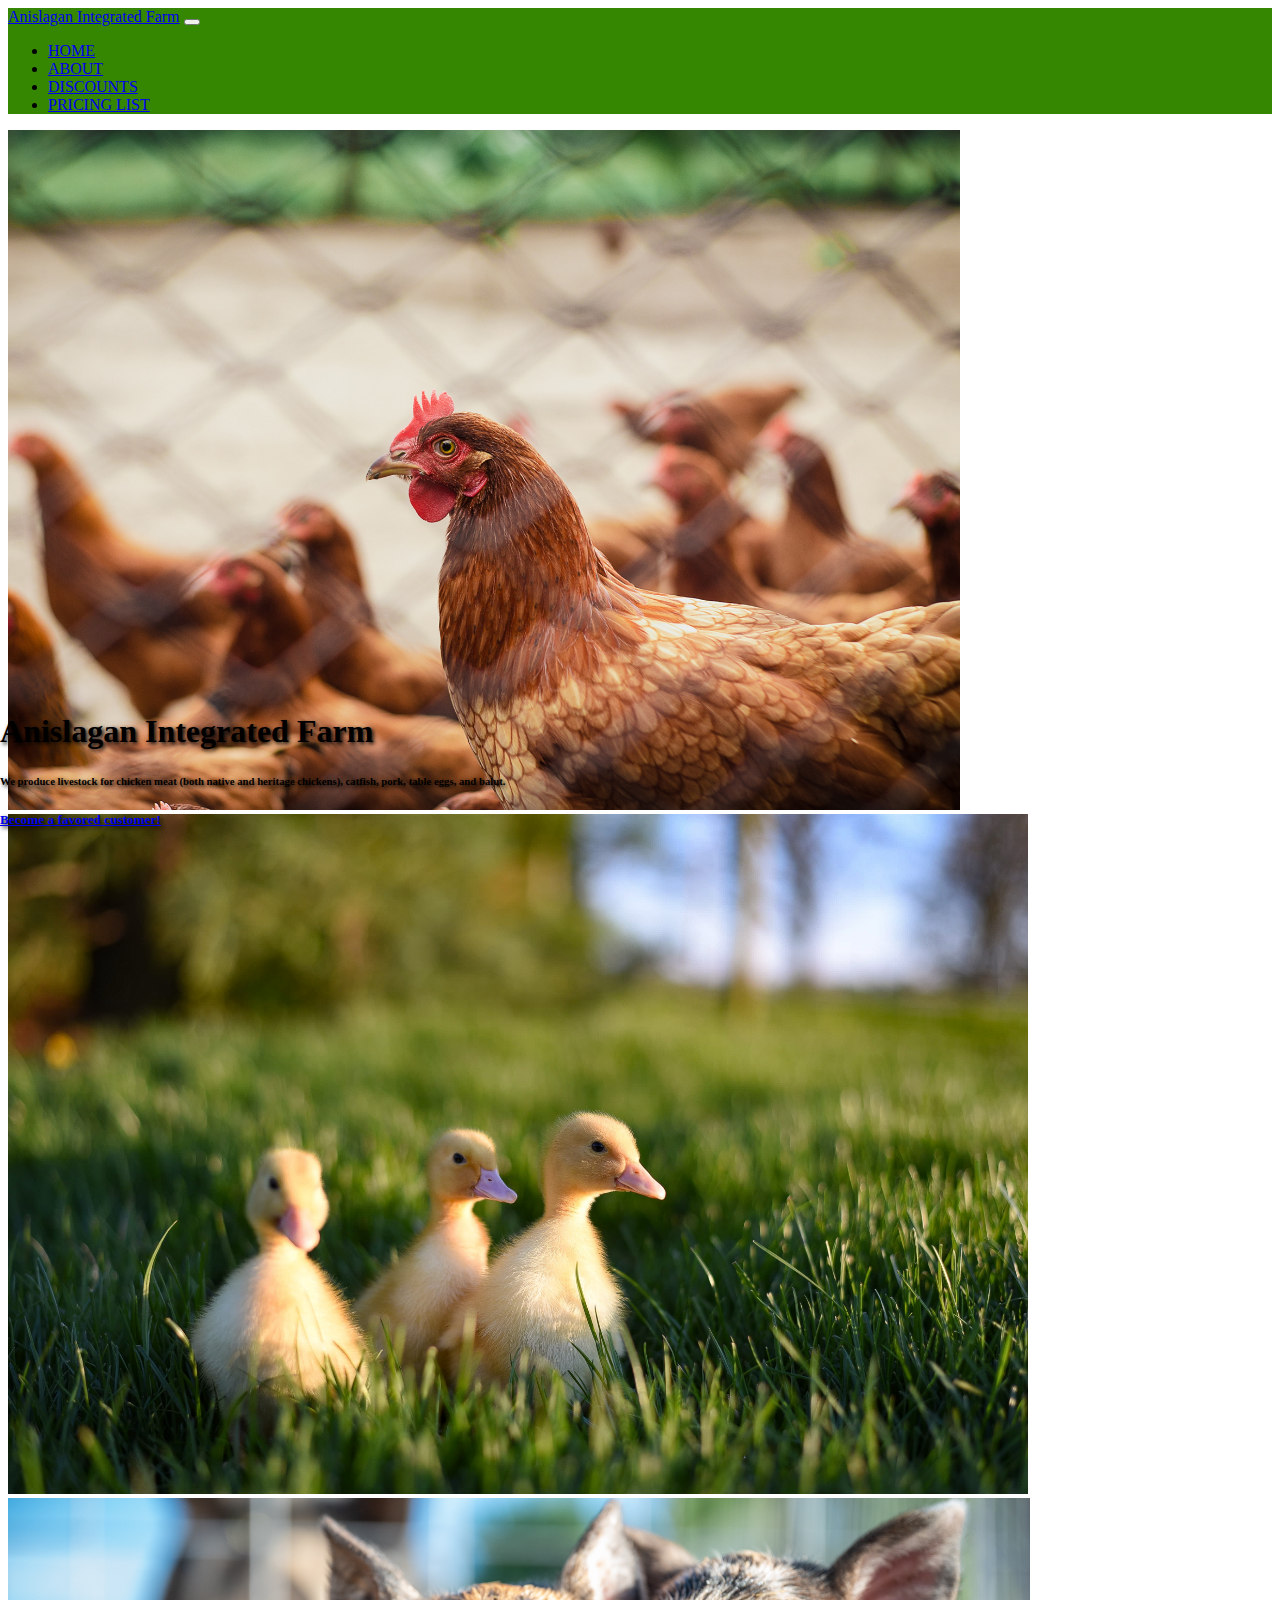
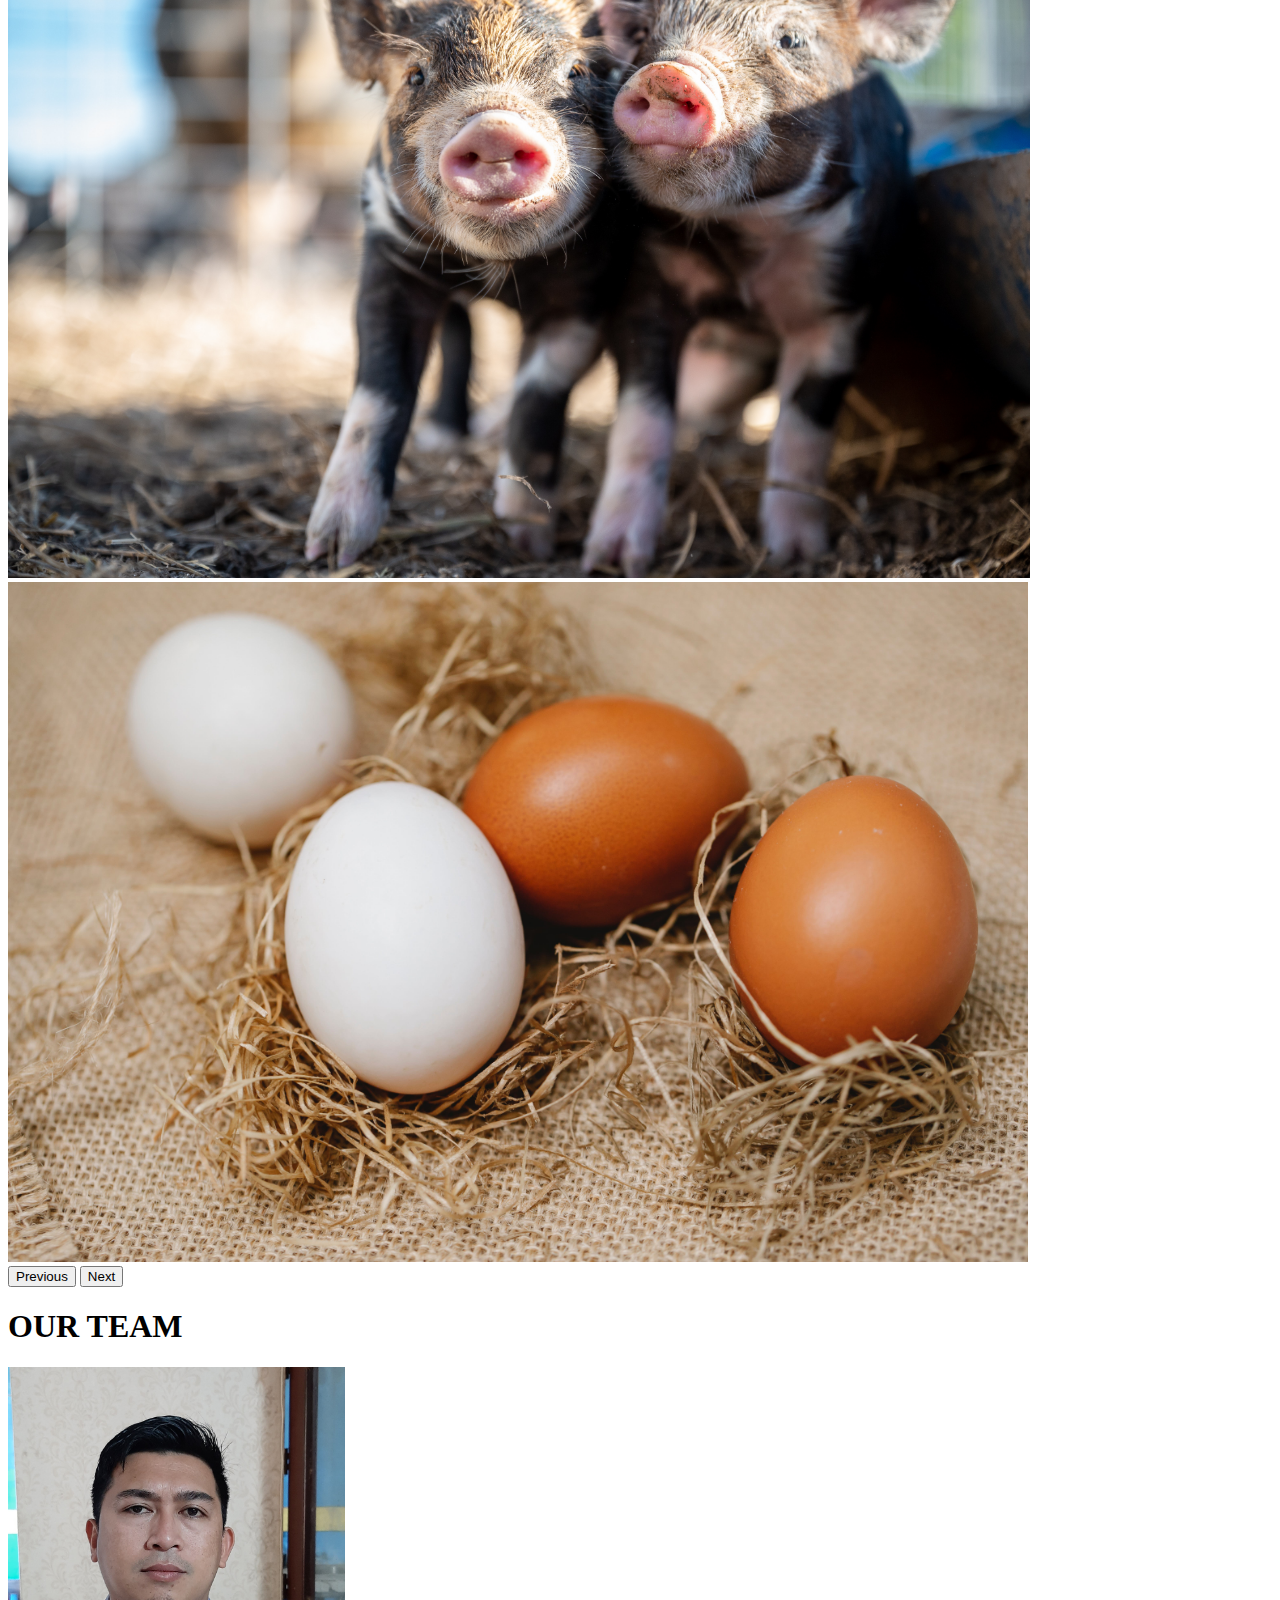
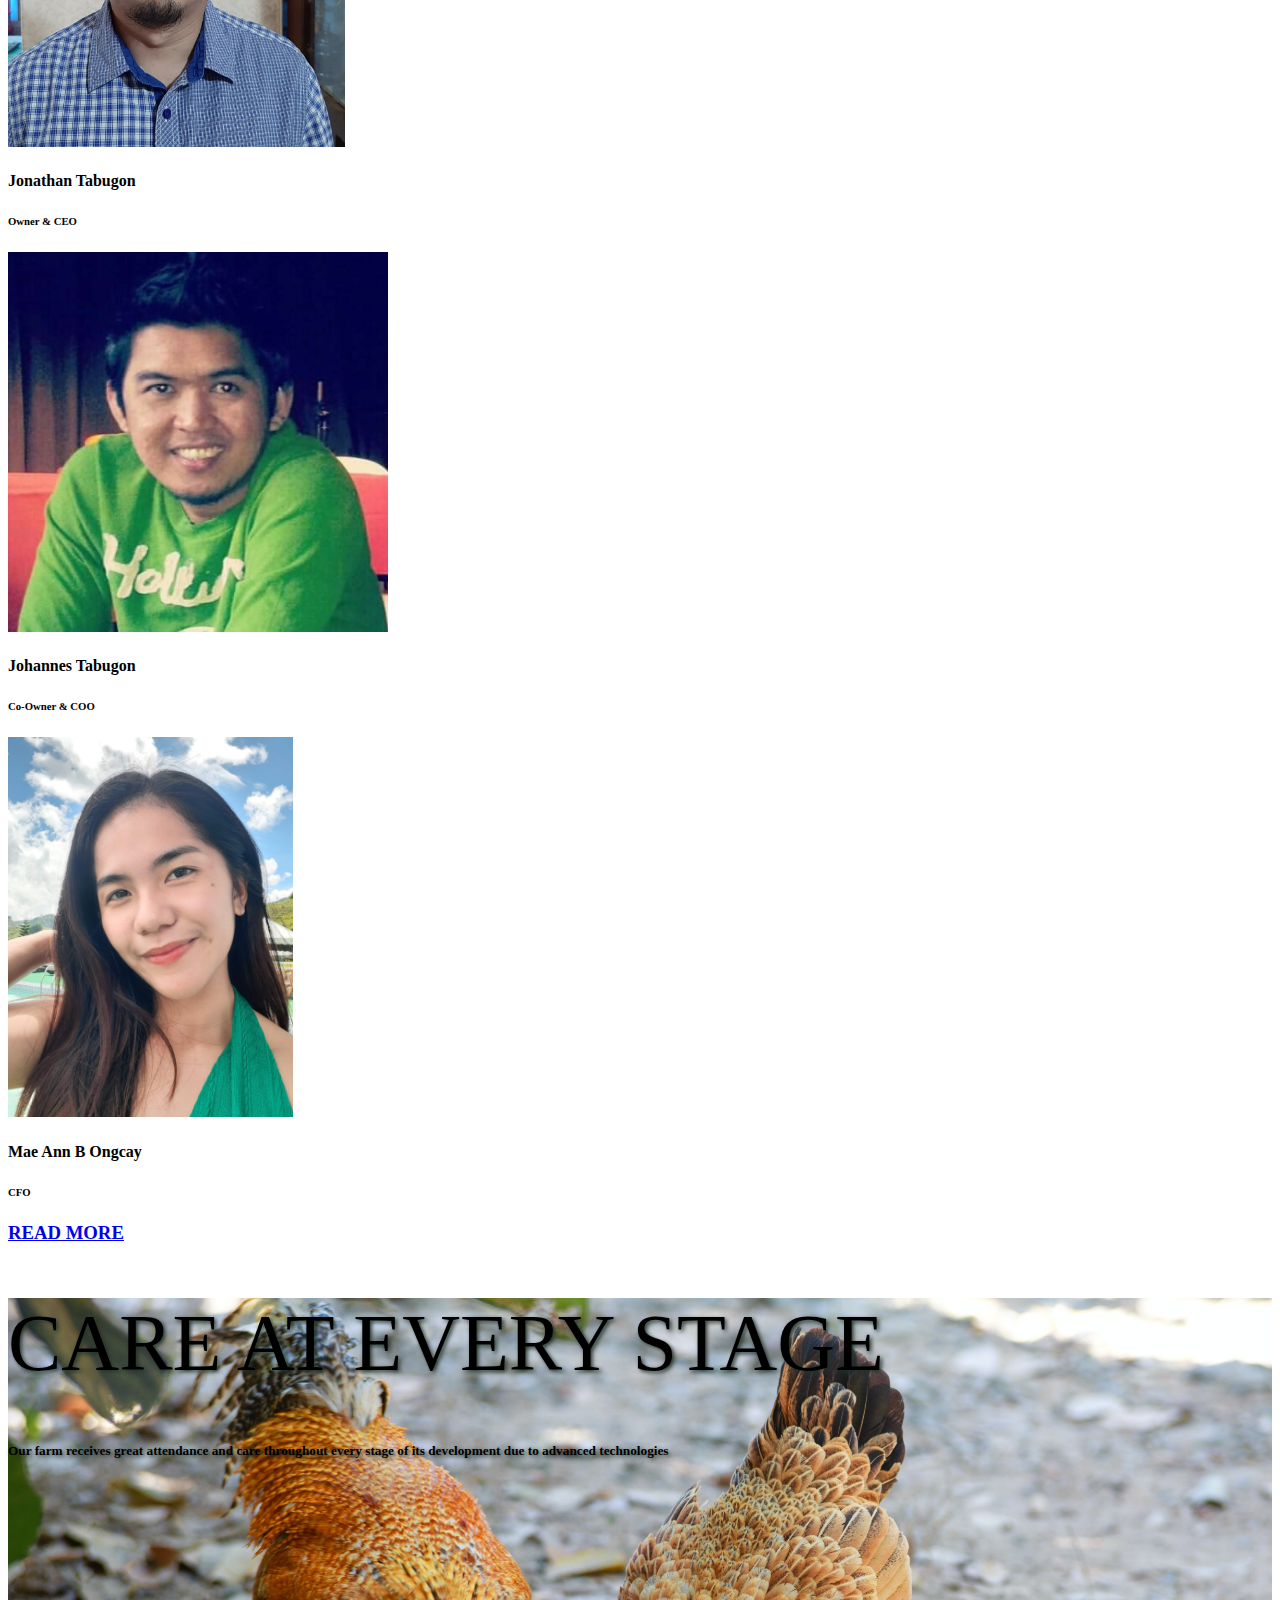
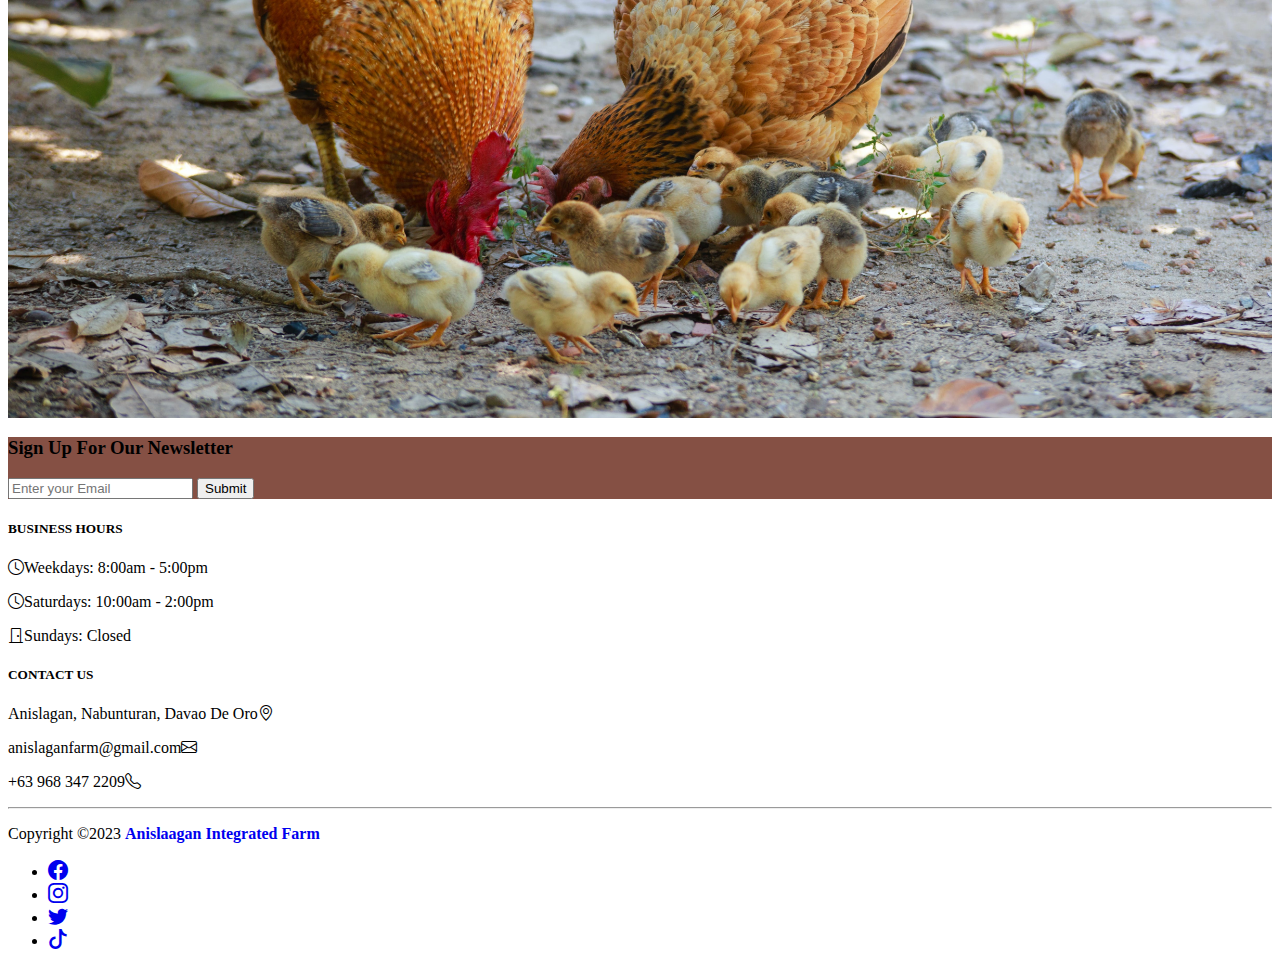
<file: index.html>
<!DOCTYPE html>
<html lang="en">
<head>
    <meta charset="UTF-8">
    <meta name="viewport" content="width=device-width, initial-scale=1.0">
    <link href="https://cdn.jsdelivr.net/npm/bootstrap@5.3.2/dist/css/bootstrap.min.css" rel="stylesheet" integrity="sha384-T3c6CoIi6uLrA9TneNEoa7RxnatzjcDSCmG1MXxSR1GAsXEV/Dwwykc2MPK8M2HN" crossorigin="anonymous">
    <script src="https://cdn.jsdelivr.net/npm/bootstrap@5.3.2/dist/js/bootstrap.bundle.min.js" integrity="sha384-C6RzsynM9kWDrMNeT87bh95OGNyZPhcTNXj1NW7RuBCsyN/o0jlpcV8Qyq46cDfL" crossorigin="anonymous"></script>
    <link rel="stylesheet" href="https://cdn.jsdelivr.net/npm/bootstrap-icons@1.11.1/font/bootstrap-icons.css">
    <link rel="stylesheet" href="style.css">
    <title>Home</title>
</head>
<body>
    <!-- Navigation Bar -->
    <nav class="navbar navbar-expand-lg fixed-top">
        <div class="container">
            <a href="index.html" class="navbar-brand text-white">Anislagan Integrated Farm</a>

            <button 
               class="navbar-toggler" 
               type="button" 
               data-bs-toggle="collapse" 
               data-bs-target="#navmenu">
               
               <span class="navbar-toggler-icon"></span>
            </button>

            <div class="collapse navbar-collapse" id="navmenu">
                <ul class="navbar-nav ms-auto">
                    <li class="nav-item">
                        <a href="index.html" class="nav-link text-white">HOME</a>
                    </li>
                    <li class="nav-item">
                        <a href="about.html" class="nav-link text-white">ABOUT</a>
                    </li>
                    <li class="nav-item">
                        <a href="discounts.html" class="nav-link text-white">DISCOUNTS</a>
                    </li>
                    <li class="nav-item">
                        <a href="pricinglist.html" class="nav-link text-white">PRICING LIST</a>
                    </li>
                </ul>
            </div>
        </div>
    </nav>
    
    <!-- Carousel slides -->
    <div id="mycarousel" class="carousel slide" data-bs-ride="carousel">

      <div class="carousel-inner">
            <!-- first slide -->
            <div class="carousel-item active">
               <img src="Images/chickens.jpg" class="photos d-block w-100" alt="chickens">
            </div>
            <!-- second slide -->
            <div class="carousel-item">
                <img src="Images/ducks.jpg" class="photos d-block w-100" alt="ducks">
             </div>
             <!-- third slide -->
             <div class="carousel-item">
                <img src="Images/pigs.jpg" class="photos d-block w-100" alt="pigs">
             </div>
             <!-- fourth slide -->
             <div class="carousel-item">
                <img src="Images/eggs.jpg" class="photos d-block w-100" alt="eggs">
             </div>

             <div class="slogan container text-white">
                <h1>Anislagan Integrated Farm</h1>
                <h6>We produce livestock for chicken meat (both native and heritage chickens), catfish, pork, table eggs, and balut.</h6>
                <a href="signin.html" class="cust btn btn-lg text-white"><h5>Become a favored customer!</h5></a>
              </div>
      </div>

      <button class="carousel-control-prev" type="button" data-bs-target="#mycarousel" data-bs-slide="prev">
        <span class="carousel-control-prev-icon" aria-hidden="true"></span>
        <span class="visually-hidden">Previous</span>
      </button>
      <button class="carousel-control-next" type="button" data-bs-target="#mycarousel" data-bs-slide="next">
        <span class="carousel-control-next-icon" aria-hidden="true"></span>
        <span class="visually-hidden">Next</span>
      </button>
    </div>

    <!-- Our Team -->
<section class="p-5">
    <div class="container">
        <div class="row text-center">
            <h1>OUR TEAM</h1>
            <div class="col-md">
                <div class="card bg-dark text-light h-90">
                    <div class="card-body text-center">
                        <img class="card-img-top" src="Images/tan2.jpg" alt="images" style="height: 380px;">
                        <h4 class="card-text mt-3">Jonathan Tabugon</h4>
                        <h6 class="card-text mt-1">Owner & CEO</h6>
                    </div>
                </div>
            </div>
            <div class="col-md">
                <div class="card bg-dark text-light h-90">
                    <div class="card-body text-center">
                        <img class="card-img-top" src="Images/profpic.jpg" alt="images" style="height: 380px;">
                        <h4 class="card-text mt-3">Johannes Tabugon</h4>
                        <h6 class="card-text mt-1">Co-Owner & COO</h6>
                    </div>
                </div>
            </div>
            <div class="col-md">
                <div class="card bg-dark text-light h-90">
                    <div class="card-body text-center">
                        <img class="card-img-top" src="Images/ann2.jpg" alt="images" style="height: 380px;">
                        <h4 class="card-text mt-3">Mae Ann B Ongcay</h4>
                        <h6 class="card-text mt-1">CFO</h6>
                    </div>
                </div>
            </div>
            <a class="button2 btn pt-3" href="about.html" role="button"><h3><u>READ MORE</u></h3></a>
        </div>
    </div>
</section>

<!-- Other Body Content -->
<section>
    <div class="care" style="background-image: url('Images/care.jpg');">
      <div class="color-overlay d-flex align-items-center text-white">
            <div class="font-weight-bold p-5">
                <h1 class="display-5" style="font-size: 80px; font-weight: 500;">CARE AT EVERY STAGE</h1>
                <h5 class="pb-3">Our farm receives great attendance and care throughout every stage of its development due to advanced technologies</h5>
            </div>
      </div>
    </div>
</section>

    <!-- Newsletter Section-->
    <section class="newsletter text-white p-5">
        <div class="container">
         <div class="d-md-flex justify-content-between align-items-center">
           <h3 class="mb-3 mb-md-0">Sign Up For Our Newsletter</h3>
           <div class="news-input input-group">
             <input type="email" class="form-control" placeholder="Enter your Email"/>
               <button class="btn btn-dark btn-lg" type="button">Submit</button>
           </div>
         </div>
        </div>
     </section>

    <!-- Footer -->
       <footer class="bg-dark text-white pt-5 pb-4">
           <div class="container text-center">
              <!-- upper section -->
              <div class="row">
                <!-- upper left -->
                <div class="text-start col-md-3 col-lg-3 col-xl-3 mx-auto mt-3">
                    <h5 class="mb-4 font-weight-bold text-success">BUSINESS HOURS</h5>
                    <p><i class="bi bi-clock pe-2"></i>Weekdays: 8:00am - 5:00pm</p> 
                    <p><i class="bi bi-clock pe-2"></i>Saturdays: 10:00am - 2:00pm</p>
                    <p><i class="bi bi-door-closed pe-2"></i>Sundays: Closed</p>
                </div>
                <!-- upper right --> 
                <div class="text-end col-md-3 col-lg-3 col-xl-3 mx-auto mt-3">
                    <h5 class="mb-4 font-weight-bold text-success">CONTACT US</h5>
                    <p>Anislagan, Nabunturan, Davao De Oro<i class="bi bi-geo-alt ps-2"></i></p>
                    <p>anislaganfarm@gmail.com<i class="bi bi-envelope ps-2"></i></p>
                    <p>+63 968 347 2209<i class="bi bi-telephone ps-2"></i></p>
                 </div>
              </div>
            
              <hr class="mb-4">
              <!-- lower section -->
              <div class="row align-items-center">
                
                <div class="col-md-7 col-lg-8">
                     <p class="text-start"> Copyright &copy;2023 <a href="index.html" style="text-decoration: none;">
                        <strong class="text-success">Anislaagan Integrated Farm</strong></a></p>
                </div>
                
                <!-- Social Media Icons -->
                <div class="col-md-5 col-lg-4">
                   <div class="text-end text-md-right">
                     
                    <ul class="list-unstyled list-inline">
                        <li class="list-inline-item">
                            <a href="#" class="btn-floating btn-sm text-white" style="font-size: 20px;"><i class="bi bi-facebook"></i></a>
                        </li>
                        <li class="list-inline-item">
                            <a href="#" class="btn-floating btn-sm text-white" style="font-size: 20px;"><i class="bi bi-instagram"></i></a>
                        </li>
                        <li class="list-inline-item">
                            <a href="#" class="btn-floating btn-sm text-white" style="font-size: 20px;"><i class="bi bi-twitter"></i></a>
                        </li>
                        <li class="list-inline-item">
                            <a href="#" class="btn-floating btn-sm text-white" style="font-size: 20px;"><i class="bi bi-tiktok"></i></a>
                        </li>
                     </ul>
                   </div>
                 </div>
               </div>
           </div>
        </footer>
</body>
</html>
</file>
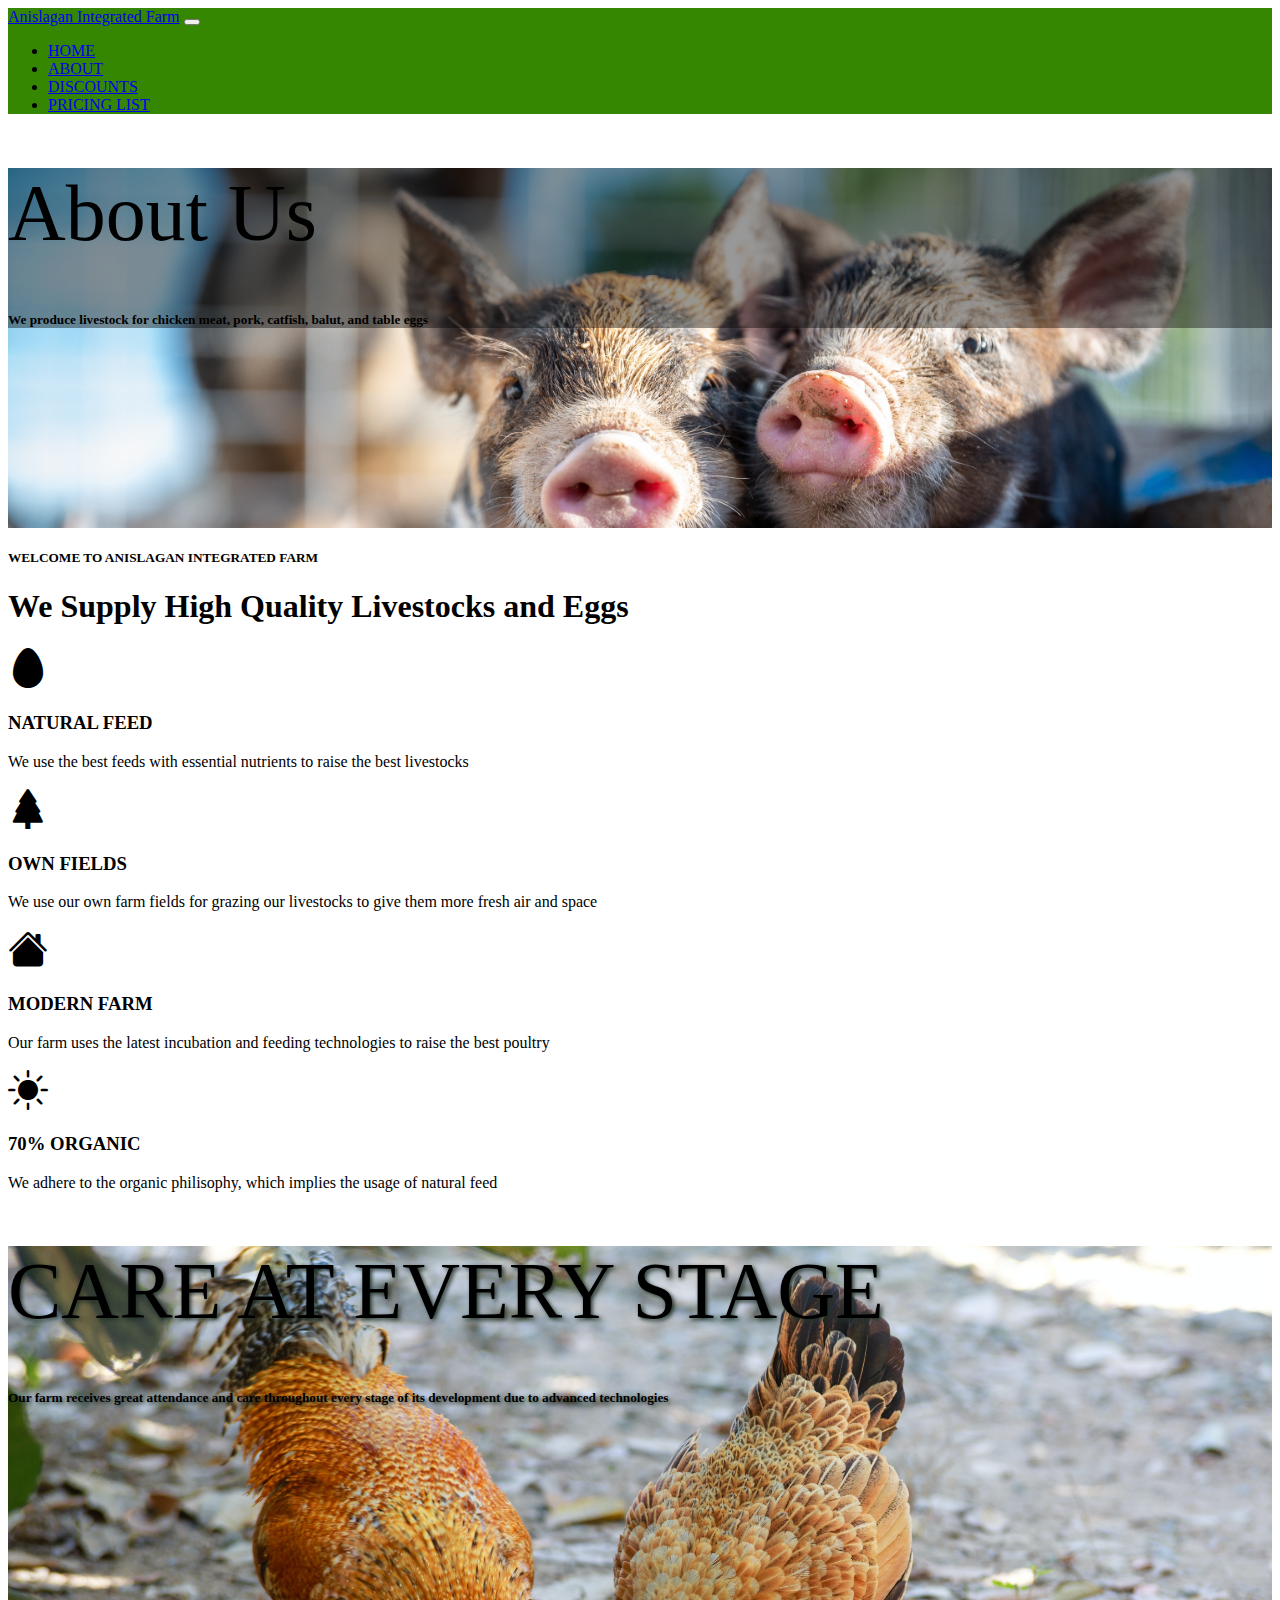
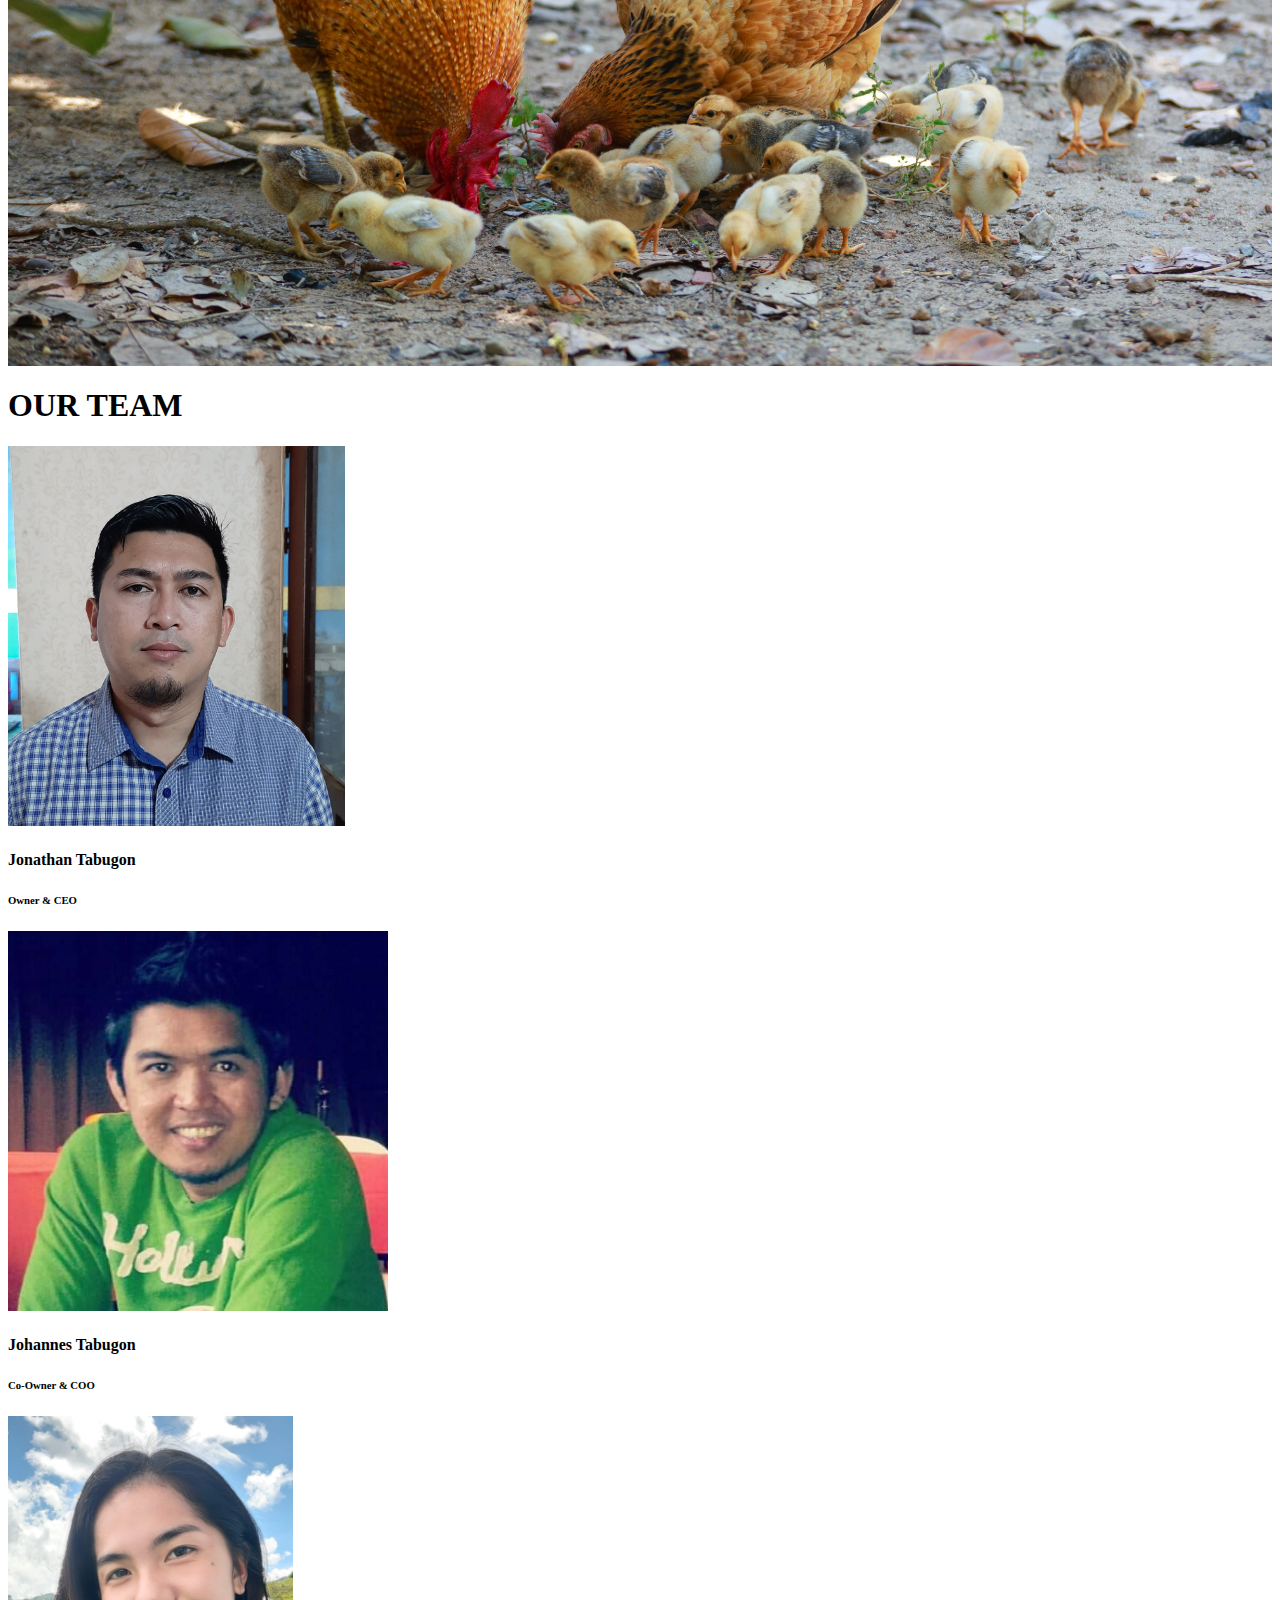
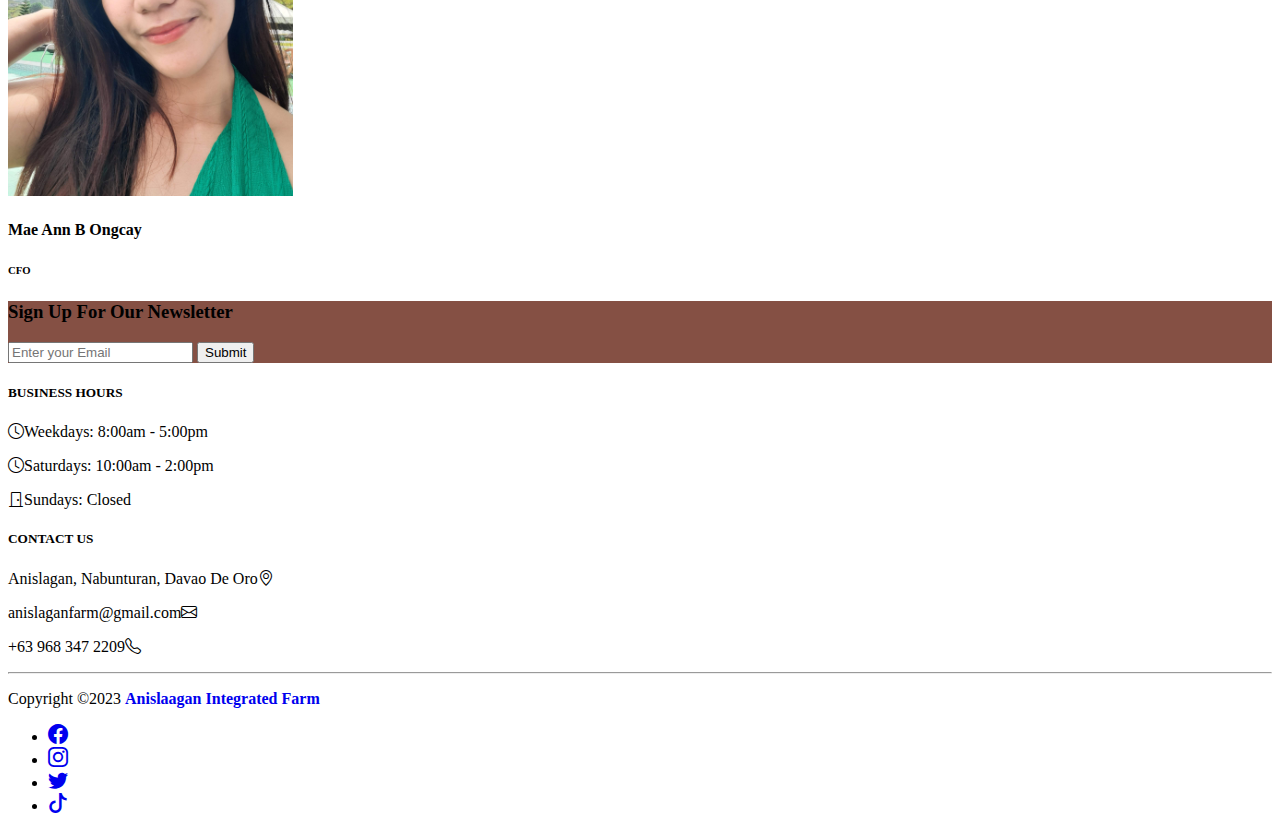
<file: about.html>
<!DOCTYPE html>
<html lang="en">
<head>
    <meta charset="UTF-8">
    <meta name="viewport" content="width=device-width, initial-scale=1.0">
    <link href="https://cdn.jsdelivr.net/npm/bootstrap@5.3.2/dist/css/bootstrap.min.css" rel="stylesheet" integrity="sha384-T3c6CoIi6uLrA9TneNEoa7RxnatzjcDSCmG1MXxSR1GAsXEV/Dwwykc2MPK8M2HN" crossorigin="anonymous">
    <script src="https://cdn.jsdelivr.net/npm/bootstrap@5.3.2/dist/js/bootstrap.bundle.min.js" integrity="sha384-C6RzsynM9kWDrMNeT87bh95OGNyZPhcTNXj1NW7RuBCsyN/o0jlpcV8Qyq46cDfL" crossorigin="anonymous"></script>
    <link rel="stylesheet" href="https://cdn.jsdelivr.net/npm/bootstrap-icons@1.11.1/font/bootstrap-icons.css">
    <link rel="stylesheet" href="about.css">
    <title>About</title>
</head>

<body>

    <!-- Navigation Bar -->
    <nav class="navbar navbar-expand-lg fixed-top">
        <div class="container">
            <a href="index.html" class="navbar-brand text-white">Anislagan Integrated Farm</a>

            <button 
               class="navbar-toggler" 
               type="button" 
               data-bs-toggle="collapse" 
               data-bs-target="#navmenu">
               
               <span class="navbar-toggler-icon"></span>
            </button>

            <div class="collapse navbar-collapse" id="navmenu">
                <ul class="navbar-nav ms-auto">
                    <li class="nav-item">
                        <a href="index.html" class="nav-link text-white">HOME</a>
                    </li>
                    <li class="nav-item">
                        <a href="about.html" class="nav-link text-white">ABOUT</a>
                    </li>
                    <li class="nav-item">
                        <a href="discounts.html" class="nav-link text-white">DISCOUNTS</a>
                    </li>
                    <li class="nav-item">
                        <a href="pricinglist.html" class="nav-link text-white">PRICING LIST</a>
                    </li>
                </ul>
            </div>
        </div>
    </nav>

<!-- About Us -->
<section>
    <div class="about" style="background-image: url('Images/pigs.jpg');">
      <div class="banner d-md-flex align-items-center text-white p-5">
            <div class="font-weight-bold p-5">
                <h1 class="display-5" style="font-size: 80px; font-weight: 500;">About Us</h1>
                <h5 class="pb-3">We produce livestock for chicken meat, pork, catfish, balut, and table eggs</h5>
            </div>
      </div>
    </div>
</section>

<!-- First Content -->
<section>
  <div class="row container d-flex justify-content-center bg-white p-5">
     <h5 class="text-success">WELCOME TO ANISLAGAN INTEGRATED FARM</h5>

       <div class="col-md">
          <h1 class="pb-4">We Supply High Quality Livestocks and Eggs</h1>
             
             <div class="row">
                <div class="col-1">
                  <i class="bi bi-egg-fill bg-success text-white p-2" style="font-size: 40px;"></i>
                </div>
                <div class="col">
                  <h3>NATURAL FEED</h3>
                  <P>We use the best feeds with essential nutrients to raise the best livestocks</P>
                </div>
             </div>
        
             <div class="row">
                <div class="col-1">
                  <i class="bi bi-tree-fill bg-success text-white p-2" style="font-size: 40px;"></i>
                </div>
                <div class="col">
                  <h3>OWN FIELDS</h3>
                  <P>We use our own farm fields for grazing our livestocks to give them more fresh air and space</P>
                </div>
             </div>
         
             <div class="row">
                <div class="col-1">
                  <i class="bi bi-house-fill bg-success text-white p-2" style="font-size: 40px;"></i>
                </div>
                <div class="col">
                  <h3>MODERN FARM</h3>
                  <P>Our farm uses the latest incubation and feeding technologies to raise the best poultry</P>
                </div>
             </div>
        
             <div class="row">
                <div class="col-1">
                  <i class="bi bi-sun-fill bg-success text-white p-2" style="font-size: 40px;"></i>
                </div>
                <div class="col">
                  <h3>70% ORGANIC</h3>
                  <P>We adhere to the organic philisophy, which implies the usage of natural feed</P>
                </div>
             </div>
       </div>
  </div>
</section>

    <!-- Other Body Content -->
    <section>
        <div class="care" style="background-image: url('Images/care.jpg');">
          <div class="color-overlay d-flex align-items-center text-white">
                <div class="font-weight-bold p-5">
                    <h1 class="display-5" style="font-size: 80px; font-weight: 500;">CARE AT EVERY STAGE</h1>
                    <h5 class="pb-3">Our farm receives great attendance and care throughout every stage of its development due to advanced technologies</h5>
                </div>
          </div>
        </div>
    </section>

    <!-- Our Team -->
    <section class="p-3">
        <div class="container pt-4">
            <div class="row text-center">
                <h1 style="font-weight: 700;">OUR TEAM</h1>
                <div class="col-md">
                    <div class="card bg-dark text-light h-90">
                        <div class="card-body text-center">
                            <img class="card-img-top" src="Images/tan2.jpg" alt="images" style="height: 380px;">
                            <h4 class="card-text mt-3">Jonathan Tabugon</h4>
                            <h6 class="card-text mt-1">Owner & CEO</h6>
                        </div>
                    </div>
                </div>
                <div class="col-md">
                    <div class="card bg-dark text-light h-90">
                        <div class="card-body text-center">
                            <img class="card-img-top" src="Images/profpic.jpg" alt="images" style="height: 380px;">
                            <h4 class="card-text mt-3">Johannes Tabugon</h4>
                            <h6 class="card-text mt-1">Co-Owner & COO</h6>
                        </div>
                    </div>
                </div>
                <div class="col-md">
                    <div class="card bg-dark text-light h-90">
                        <div class="card-body text-center">
                            <img class="card-img-top" src="Images/ann2.jpg" alt="images" style="height: 380px;">
                            <h4 class="card-text mt-3">Mae Ann B Ongcay</h4>
                            <h6 class="card-text mt-1">CFO</h6>
                        </div>
                    </div>
                </div>
            </div>
        </div>
    </section>
    
    <!-- Newsletter Section-->
    <section class="newsletter text-white p-5">
        <div class="container">
         <div class="d-md-flex justify-content-between align-items-center">
           <h3 class="mb-3 mb-md-0">Sign Up For Our Newsletter</h3>
           <div class="news-input input-group">
             <input type="email" class="form-control" placeholder="Enter your Email"/>
               <button class="btn btn-dark btn-lg" type="button">Submit</button>
           </div>
         </div>
        </div>
     </section>


    <!-- Footer -->
    <footer class="bg-dark text-white pt-5 pb-4">
        <div class="container text-center">
           <!-- upper section -->
           <div class="row">
             <!-- upper left -->
             <div class="text-start col-md-3 col-lg-3 col-xl-3 mx-auto mt-3">
                 <h5 class="mb-4 font-weight-bold text-success">BUSINESS HOURS</h5>
                 <p><i class="bi bi-clock pe-2"></i>Weekdays: 8:00am - 5:00pm</p> 
                 <p><i class="bi bi-clock pe-2"></i>Saturdays: 10:00am - 2:00pm</p>
                 <p><i class="bi bi-door-closed pe-2"></i>Sundays: Closed</p>
             </div>
             <!-- upper right --> 
             <div class="text-end col-md-3 col-lg-3 col-xl-3 mx-auto mt-3">
                 <h5 class="mb-4 font-weight-bold text-success">CONTACT US</h5>
                 <p>Anislagan, Nabunturan, Davao De Oro<i class="bi bi-geo-alt ps-2"></i></p>
                 <p>anislaganfarm@gmail.com<i class="bi bi-envelope ps-2"></i></p>
                 <p>+63 968 347 2209<i class="bi bi-telephone ps-2"></i></p>
              </div>
           </div>
         
           <hr class="mb-4">
           <!-- lower section -->
           <div class="row align-items-center">
             
             <div class="col-md-7 col-lg-8">
                  <p class="text-start"> Copyright &copy;2023 <a href="index.html" style="text-decoration: none;">
                     <strong class="text-success">Anislaagan Integrated Farm</strong></a></p>
             </div>
             
             <!-- Social Media Icons -->
             <div class="col-md-5 col-lg-4">
                <div class="text-end text-md-right">
                  
                 <ul class="list-unstyled list-inline">
                     <li class="list-inline-item">
                         <a href="#" class="btn-floating btn-sm text-white" style="font-size: 20px;"><i class="bi bi-facebook"></i></a>
                     </li>
                     <li class="list-inline-item">
                         <a href="#" class="btn-floating btn-sm text-white" style="font-size: 20px;"><i class="bi bi-instagram"></i></a>
                     </li>
                     <li class="list-inline-item">
                         <a href="#" class="btn-floating btn-sm text-white" style="font-size: 20px;"><i class="bi bi-twitter"></i></a>
                     </li>
                     <li class="list-inline-item">
                         <a href="#" class="btn-floating btn-sm text-white" style="font-size: 20px;"><i class="bi bi-tiktok"></i></a>
                     </li>
                  </ul>

                </div>
              </div>
            </div>
        </div>
     </footer>
</body>
</html>
</file>
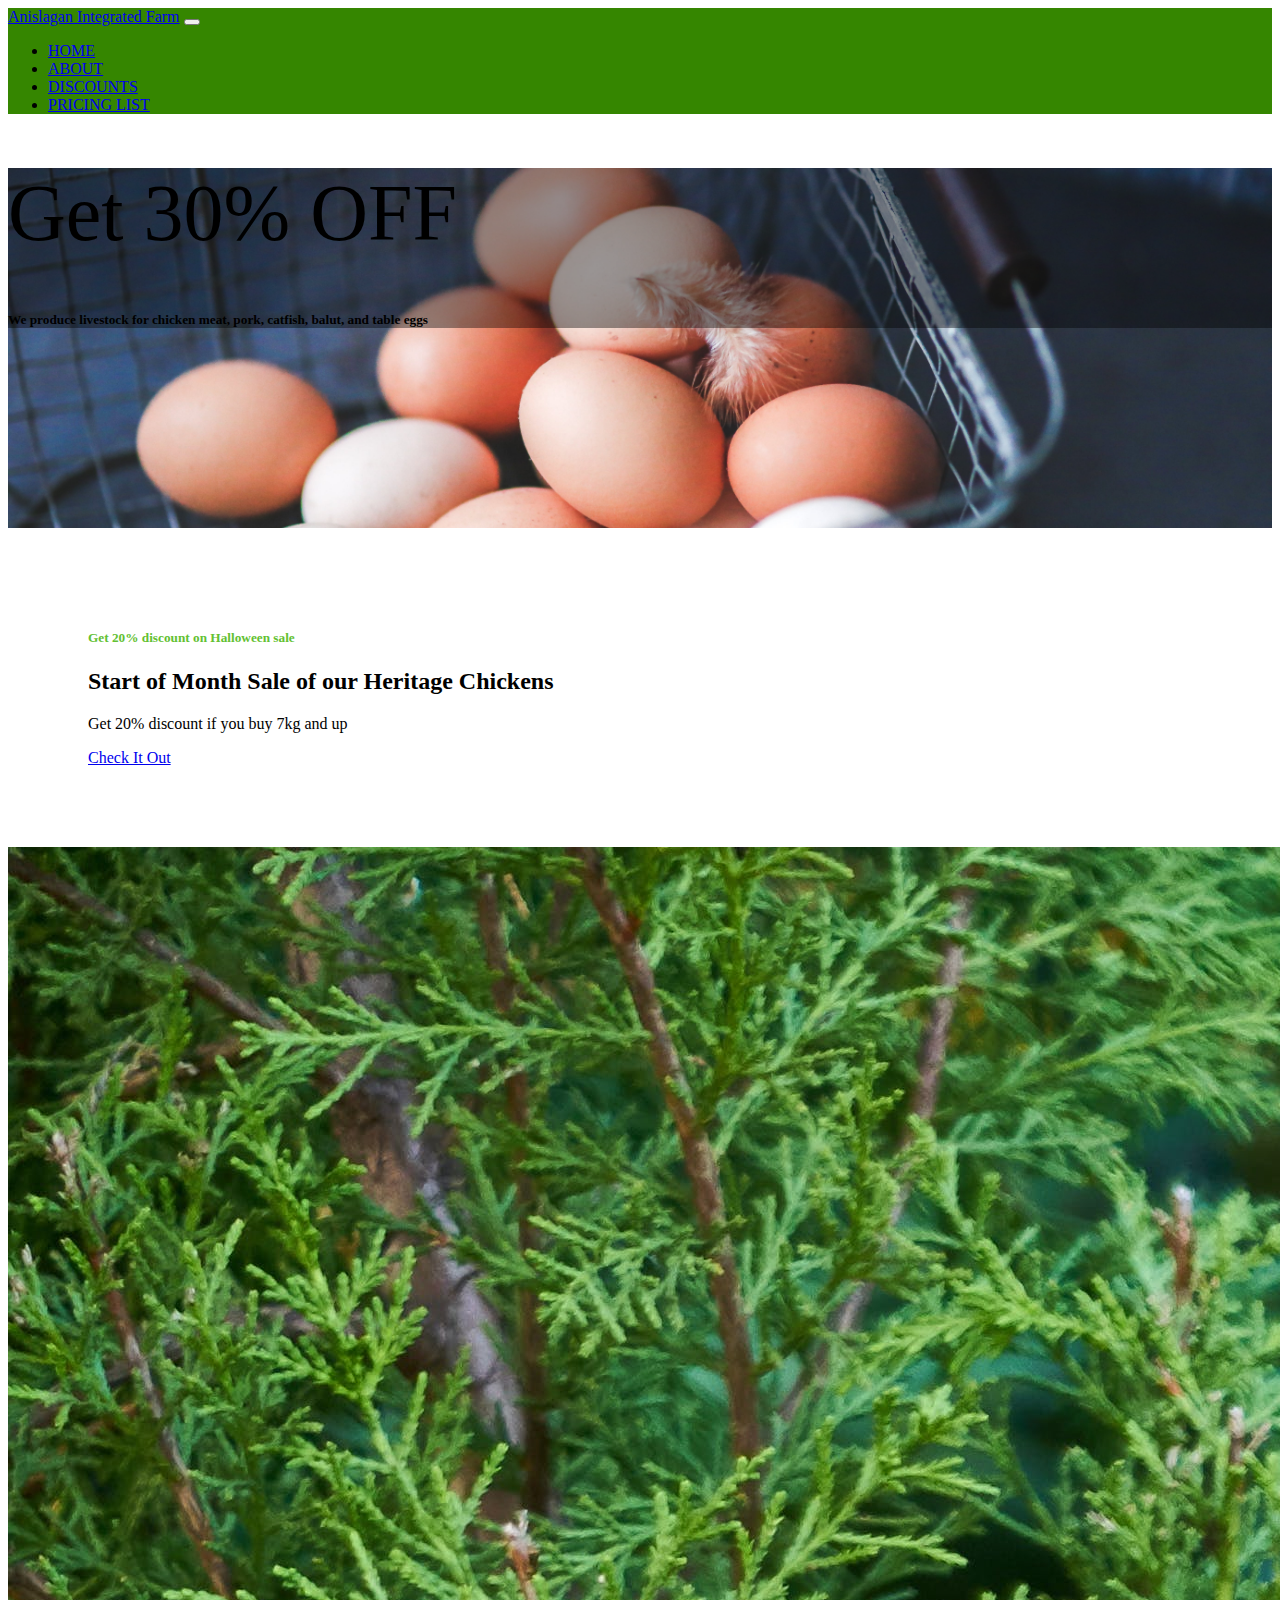
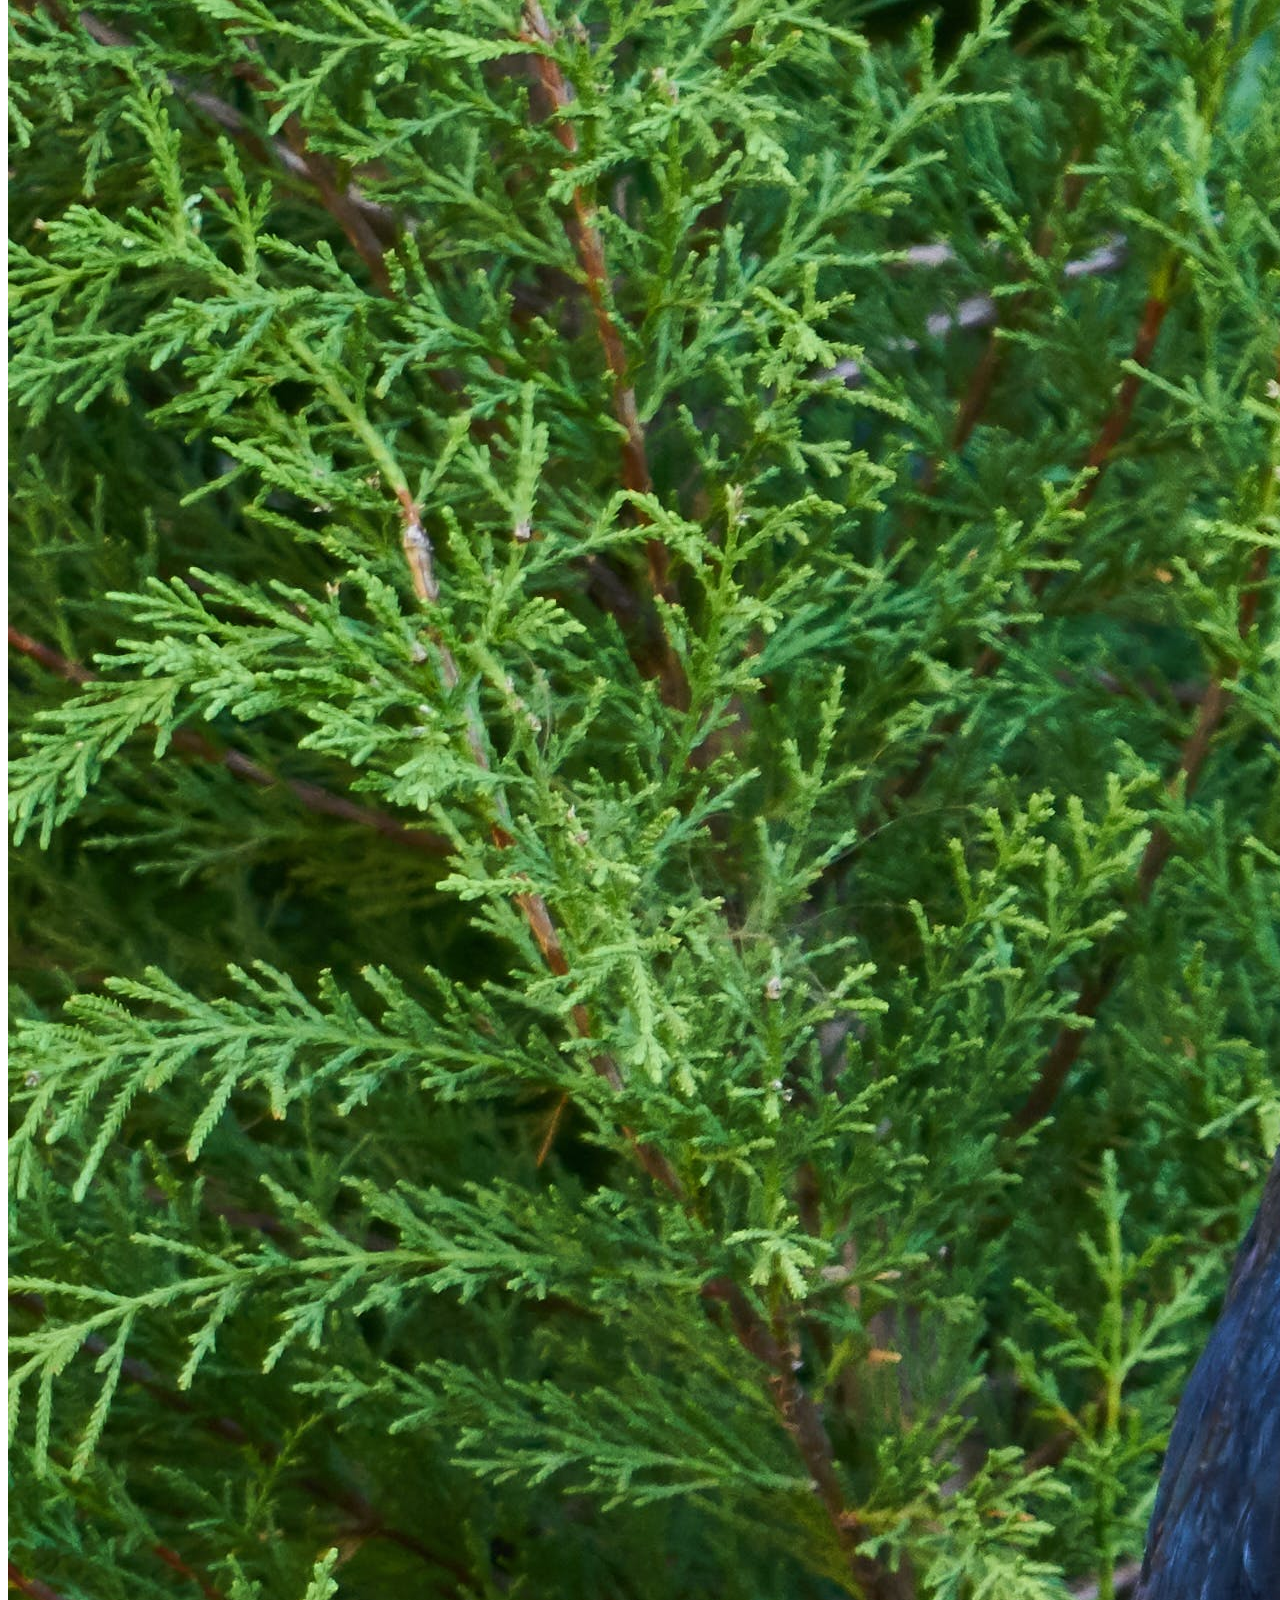
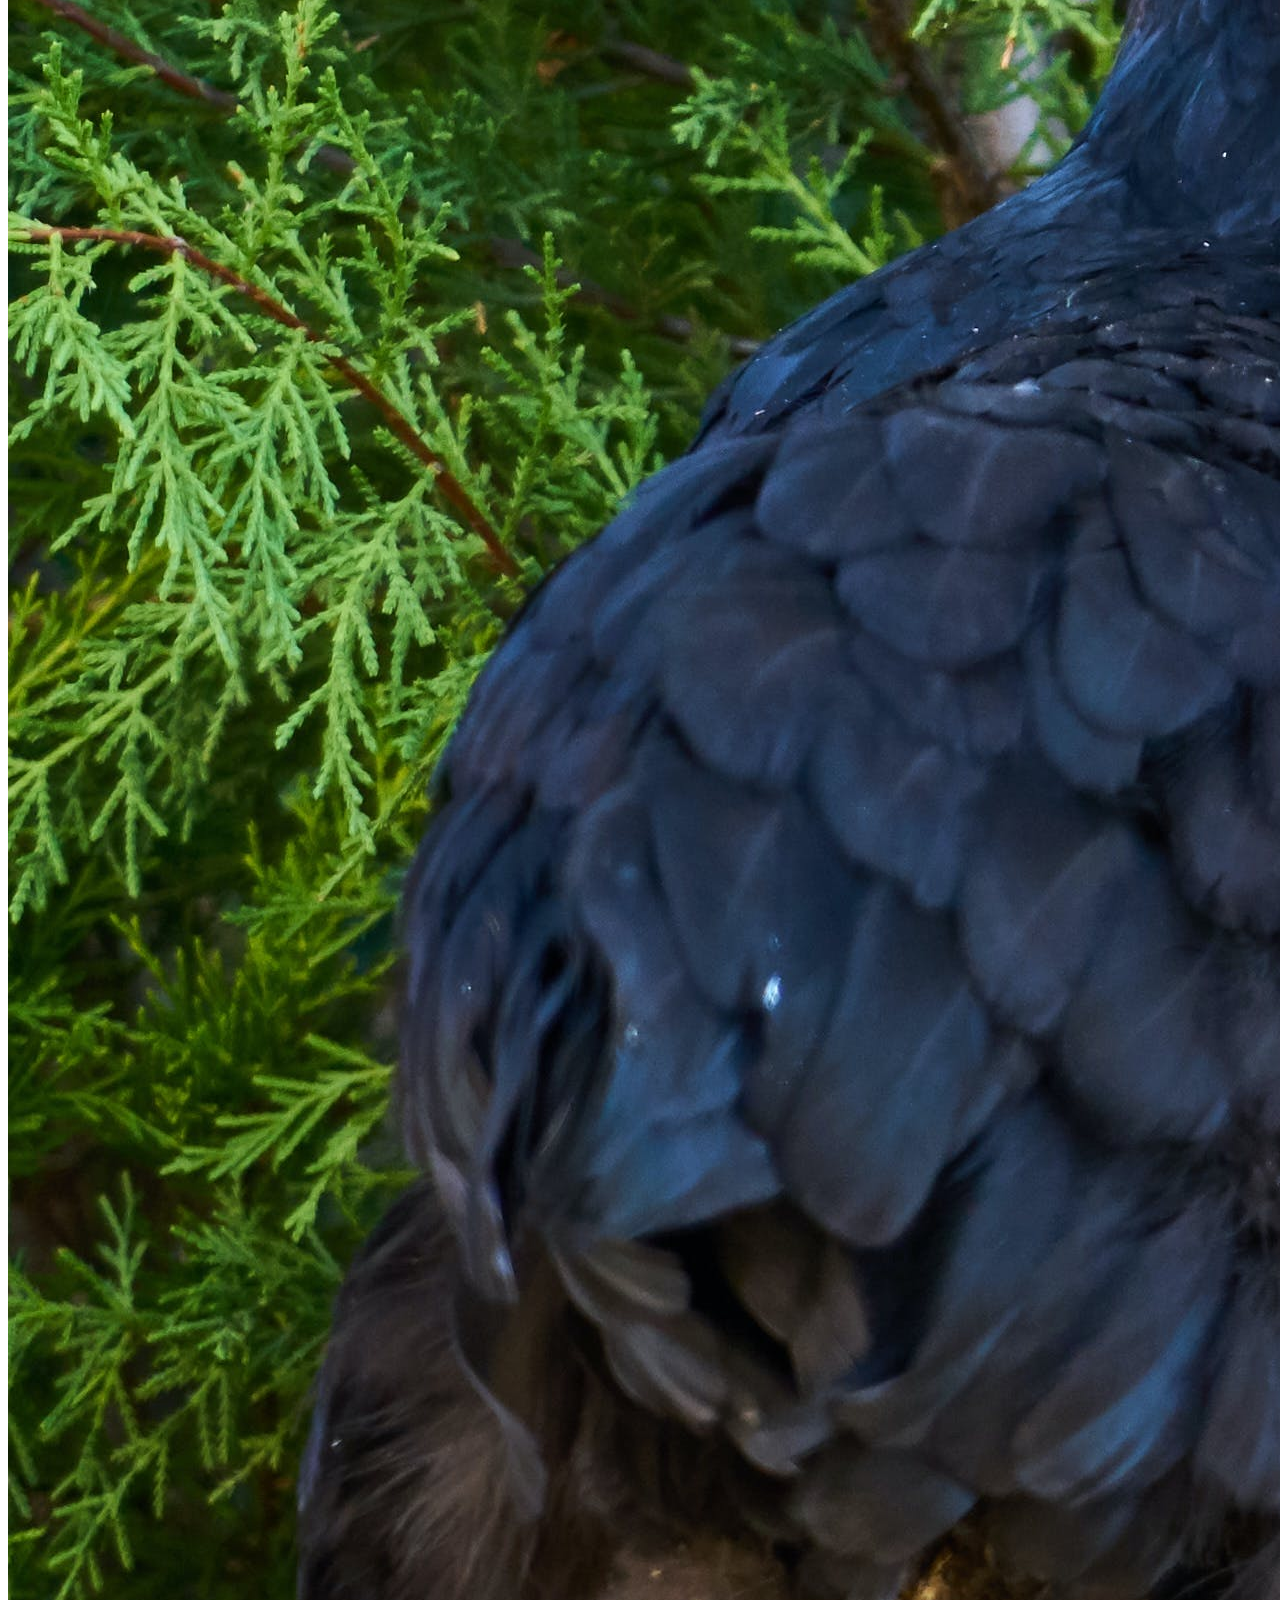
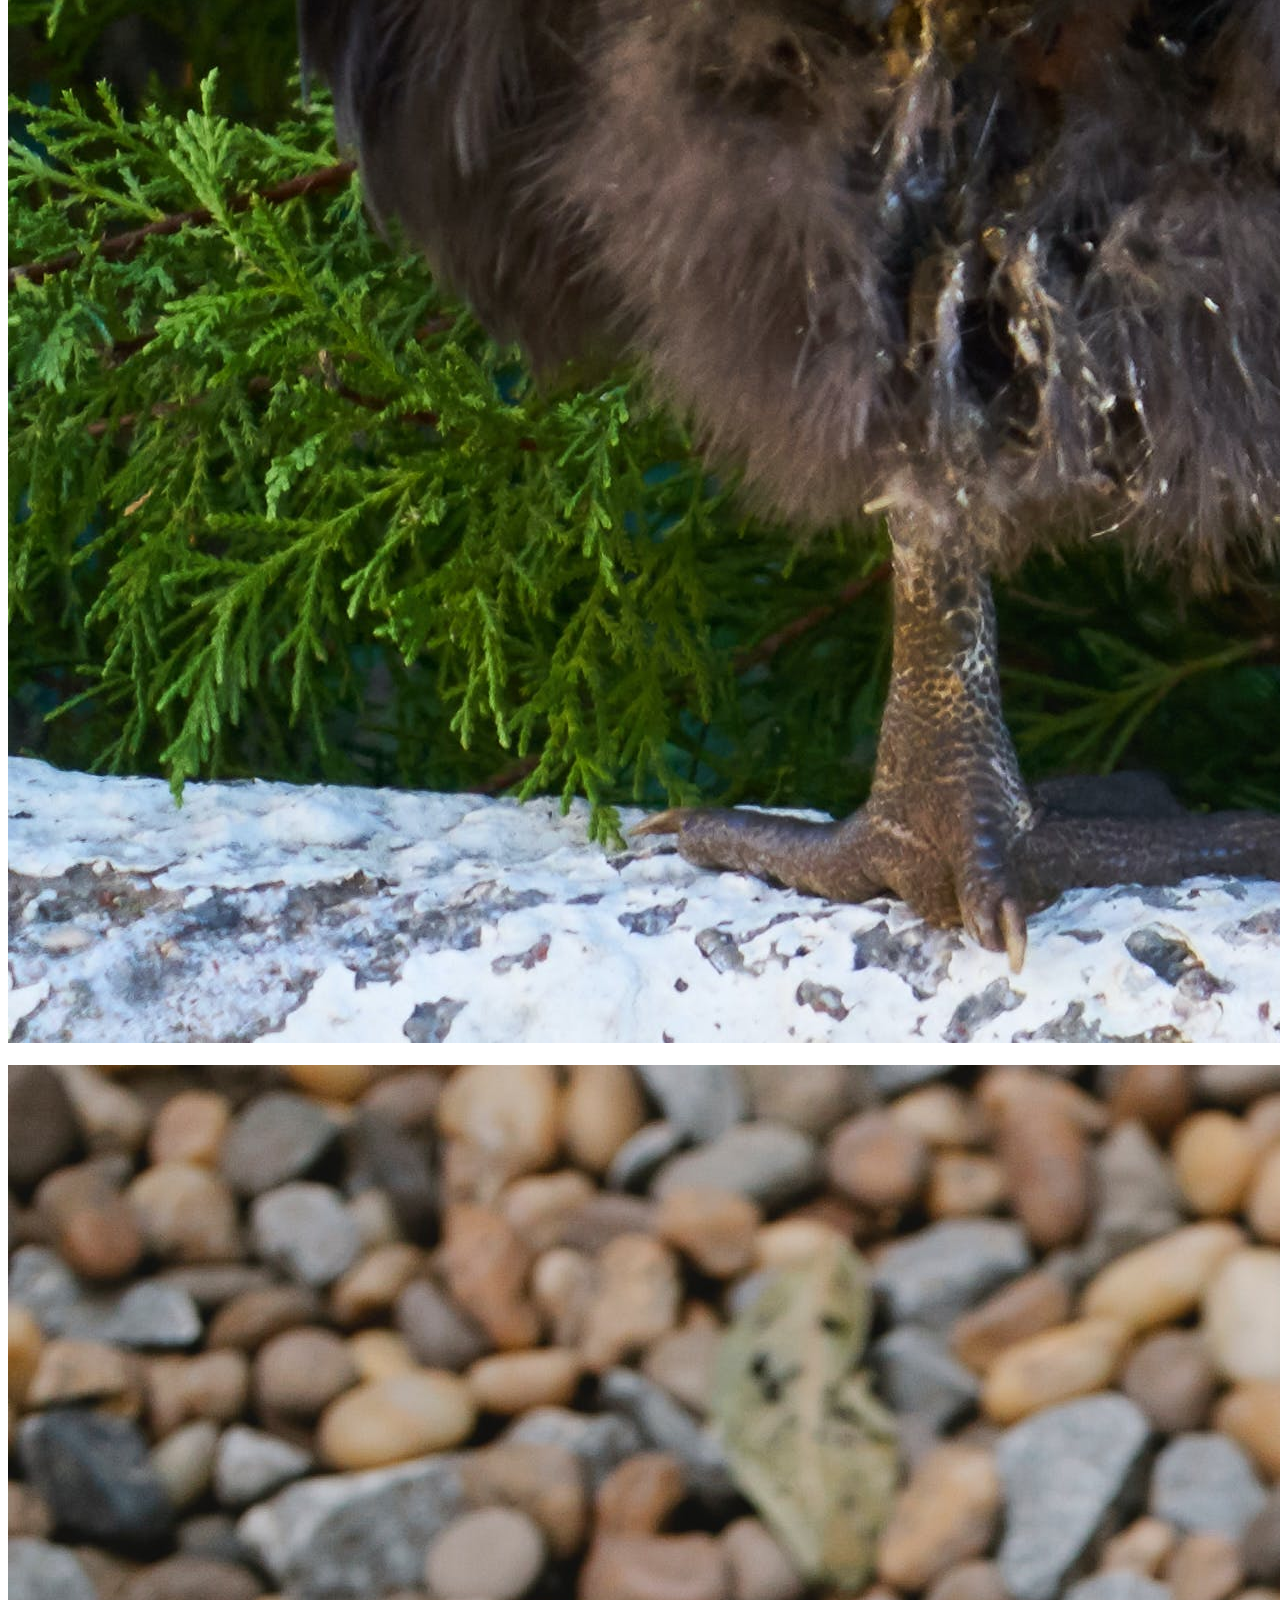
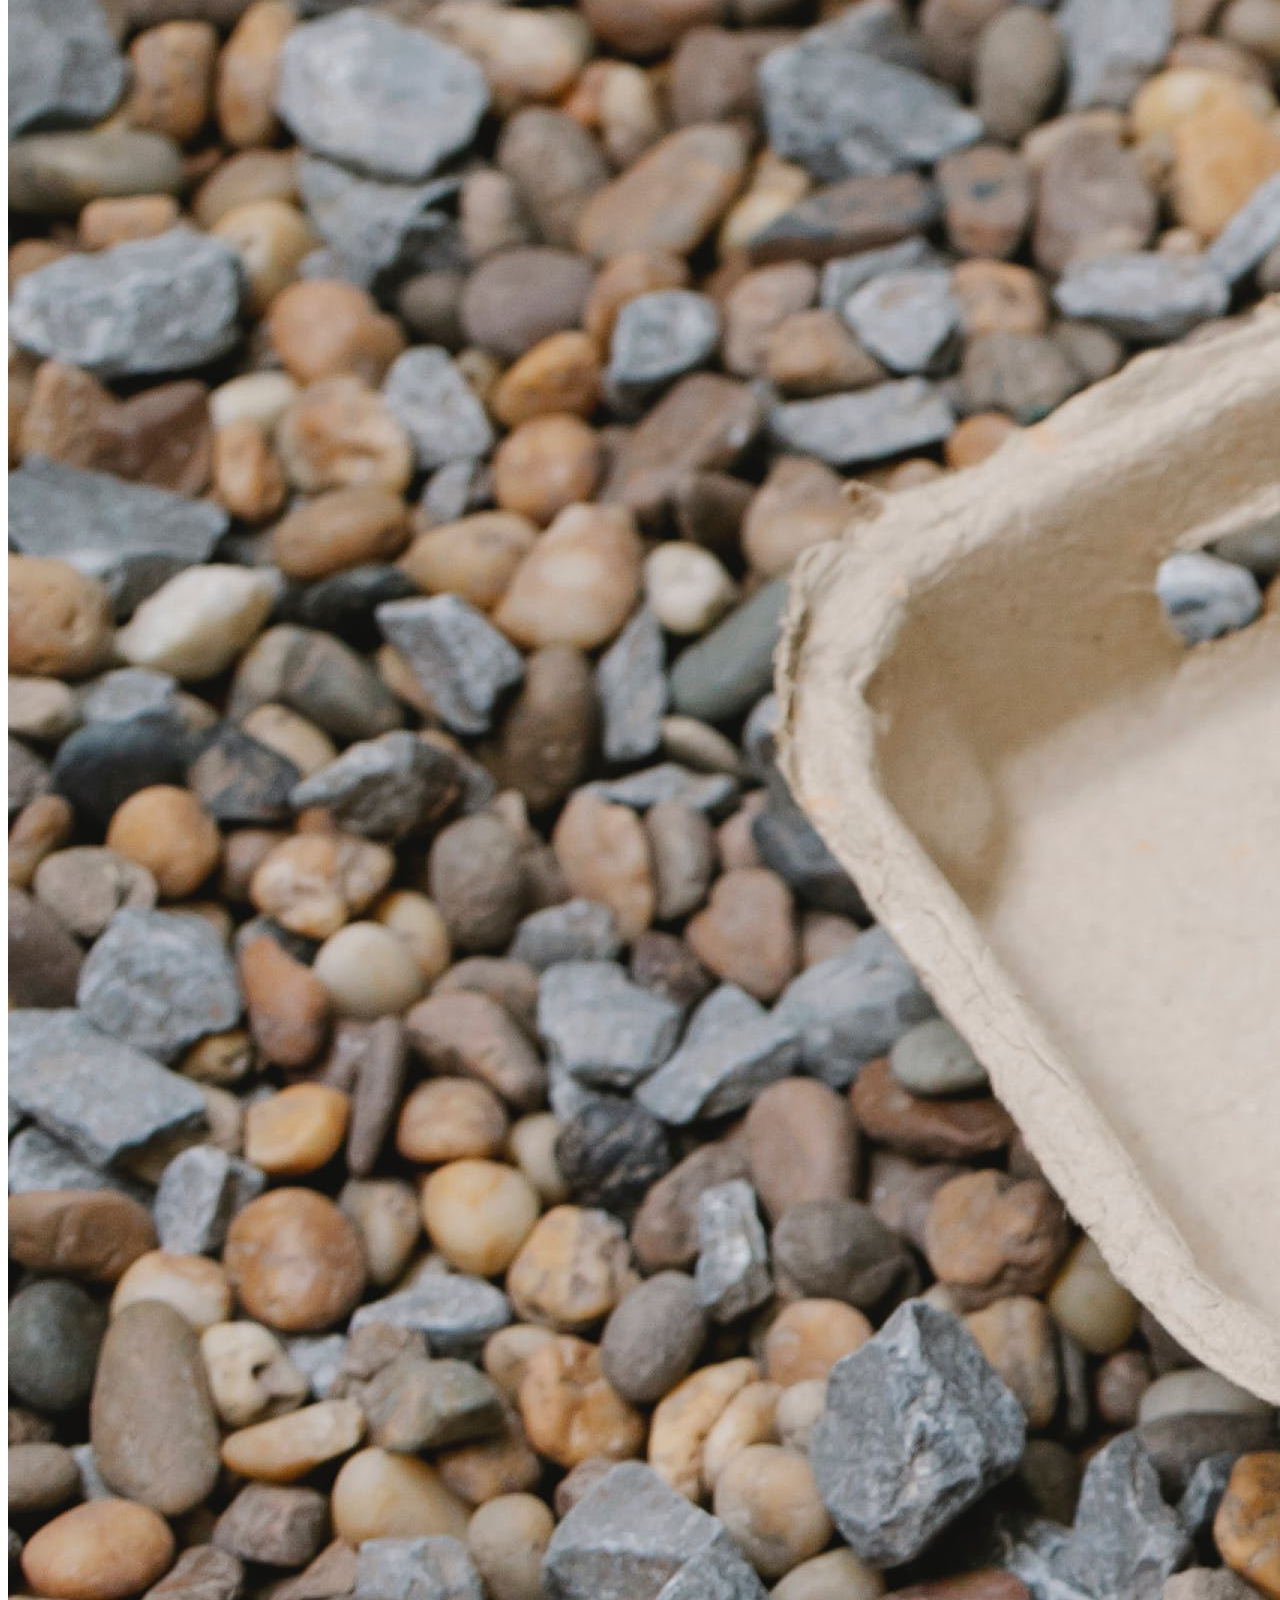
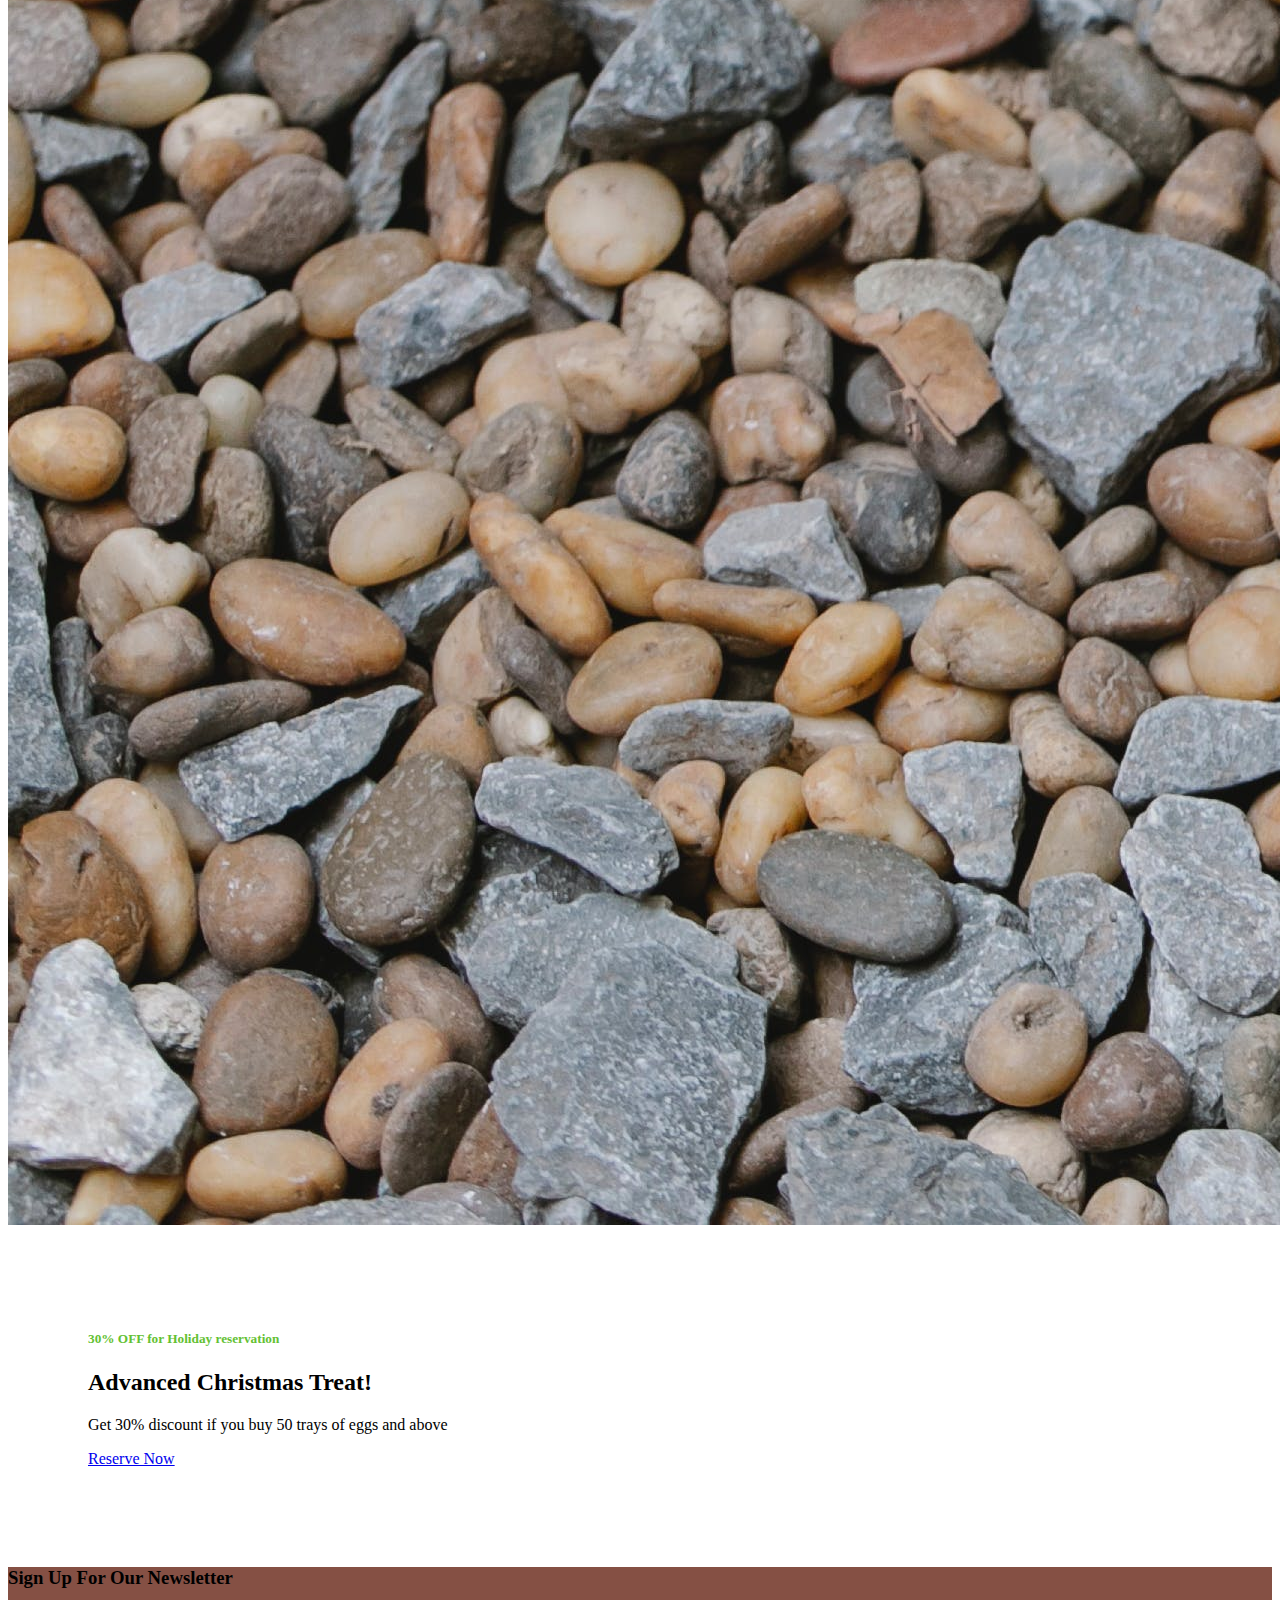
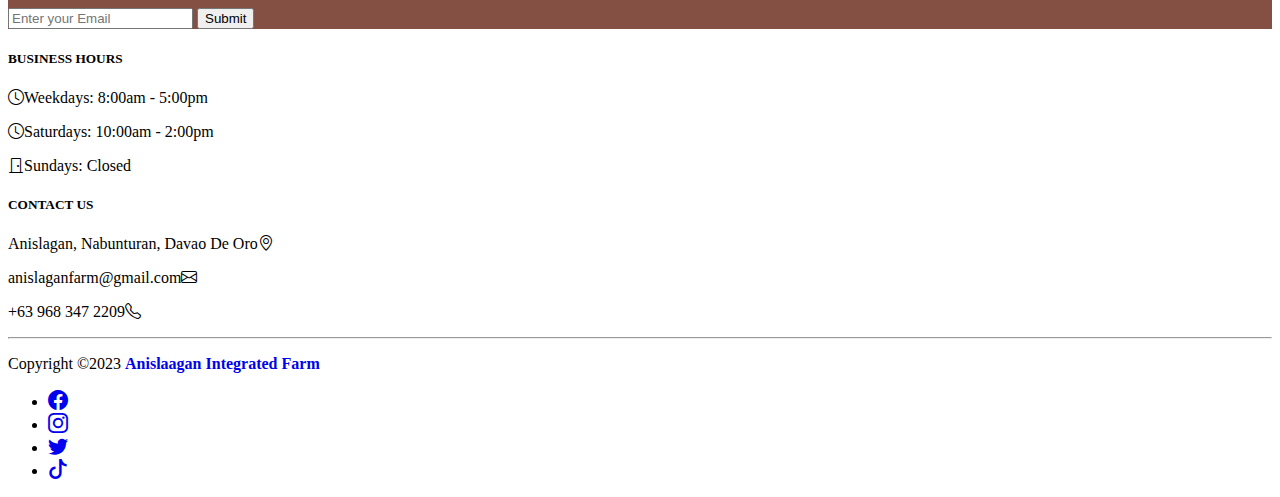
<file: discounts.html>
<!DOCTYPE html>
<html lang="en">
<head>
    <meta charset="UTF-8">
    <meta name="viewport" content="width=device-width, initial-scale=1.0">
    <link href="https://cdn.jsdelivr.net/npm/bootstrap@5.3.2/dist/css/bootstrap.min.css" rel="stylesheet" integrity="sha384-T3c6CoIi6uLrA9TneNEoa7RxnatzjcDSCmG1MXxSR1GAsXEV/Dwwykc2MPK8M2HN" crossorigin="anonymous">
    <script src="https://cdn.jsdelivr.net/npm/bootstrap@5.3.2/dist/js/bootstrap.bundle.min.js" integrity="sha384-C6RzsynM9kWDrMNeT87bh95OGNyZPhcTNXj1NW7RuBCsyN/o0jlpcV8Qyq46cDfL" crossorigin="anonymous"></script>
    <link rel="stylesheet" href="https://cdn.jsdelivr.net/npm/bootstrap-icons@1.11.1/font/bootstrap-icons.css">
    <link rel="stylesheet" href="discounts.css">
    <title>Discounts</title>
</head>

<body>

    <!-- Navigation Bar -->
    <nav class="navbar navbar-expand-lg fixed-top">
        <div class="container">
            <a href="index.html" class="navbar-brand text-white">Anislagan Integrated Farm</a>

            <button 
               class="navbar-toggler" 
               type="button" 
               data-bs-toggle="collapse" 
               data-bs-target="#navmenu">
               
               <span class="navbar-toggler-icon"></span>
            </button>

            <div class="collapse navbar-collapse" id="navmenu">
                <ul class="navbar-nav ms-auto">
                    <li class="nav-item">
                        <a href="index.html" class="nav-link text-white">HOME</a>
                    </li>
                    <li class="nav-item">
                        <a href="about.html" class="nav-link text-white">ABOUT</a>
                    </li>
                    <li class="nav-item">
                        <a href="discounts.html" class="nav-link text-white">DISCOUNTS</a>
                    </li>
                    <li class="nav-item">
                        <a href="pricinglist.html" class="nav-link text-white">PRICING LIST</a>
                    </li>
                </ul>
            </div>
        </div>
    </nav>

    <!-- Discount Banner -->
    <section>
        <div class="discount" style="background-image: url('Images/produce.jpg');">
          <div class="banner d-md-flex align-items-center text-white p-5">
                <div class="font-weight-bold p-5">
                    <h1 class="display-5" style="font-size: 80px; font-weight: 500;">Get 30% OFF</h1>
                <h5 class="pb-3">We produce livestock for chicken meat, pork, catfish, balut, and table eggs</h5>
                </div>
          </div>
        </div>
    </section>


        <!-- Discount Content -->
        <section class="discount p-5">
            <div class="container">
                <div class="row align-items-center">
                    <div class="col-md-6">
                        <div class="text-inform">
                            <h5 class="fw-bold">Get 20% discount on Halloween sale</h5>
                            <h2>Start of Month Sale of our Heritage Chickens</h2>
                            <P>Get 20% discount if you buy 7kg and up</P>
                            <a class="btn btn-success" href="pricinglist.html" role="button">Check It Out</a>
                        </div>
                    </div>
                    <div class="col-md-6">
                        <img src="Images/nativechix.jpg" alt="nativechix" class="img-fluid d-none d-md-block rounded-5 w-90">
                    </div>
                </div>
                <br>
                <div class="row align-items-center">
                    <div class="col-md-6">
                        <img src="Images/eggs2.jpg" alt="eggs2" class="img-fluid d-none d-md-block rounded-5 w-90">
                    </div>
                    <div class="col-md-6">
                        <div class="text-inform">
                            <h5 class="fw-bold">30% OFF for Holiday reservation</h5>
                            <h2>Advanced Christmas Treat!</h2>
                            <P>Get 30% discount if you buy 50 trays of eggs and above</P>
                            <a class="btn btn-success" href="pricinglist.html" role="button">Reserve Now</a>
                        </div>
                    </div>
                </div>
            </div>
        </section>



    <!-- Newsletter Section-->
    <section class="newsletter text-white p-5">
        <div class="container">
         <div class="d-md-flex justify-content-between align-items-center">
           <h3 class="mb-3 mb-md-0">Sign Up For Our Newsletter</h3>
           <div class="news-input input-group">
             <input type="email" class="form-control" placeholder="Enter your Email"/>
               <button class="btn btn-dark btn-lg" type="button">Submit</button>
           </div>
         </div>
        </div>
     </section>

    <!-- Footer -->
    <footer class="bg-dark text-white pt-5 pb-4">
        <div class="container text-center">
           <!-- upper section -->
           <div class="row">
             <!-- upper left -->
             <div class="text-start col-md-3 col-lg-3 col-xl-3 mx-auto mt-3">
                 <h5 class="mb-4 font-weight-bold text-success">BUSINESS HOURS</h5>
                 <p><i class="bi bi-clock pe-2"></i>Weekdays: 8:00am - 5:00pm</p> 
                 <p><i class="bi bi-clock pe-2"></i>Saturdays: 10:00am - 2:00pm</p>
                 <p><i class="bi bi-door-closed pe-2"></i>Sundays: Closed</p>
             </div>
             <!-- upper right --> 
             <div class="text-end col-md-3 col-lg-3 col-xl-3 mx-auto mt-3">
                 <h5 class="mb-4 font-weight-bold text-success">CONTACT US</h5>
                 <p>Anislagan, Nabunturan, Davao De Oro<i class="bi bi-geo-alt ps-2"></i></p>
                 <p>anislaganfarm@gmail.com<i class="bi bi-envelope ps-2"></i></p>
                 <p>+63 968 347 2209<i class="bi bi-telephone ps-2"></i></p>
              </div>
           </div>
         
           <hr class="mb-4">
           <!-- lower section -->
           <div class="row align-items-center">
             
             <div class="col-md-7 col-lg-8">
                  <p class="text-start"> Copyright &copy;2023 <a href="index.html" style="text-decoration: none;">
                     <strong class="text-success">Anislaagan Integrated Farm</strong></a></p>
             </div>
             
             <!-- Social Media Icons -->
             <div class="col-md-5 col-lg-4">
                <div class="text-end text-md-right">
                  
                 <ul class="list-unstyled list-inline">
                     <li class="list-inline-item">
                         <a href="#" class="btn-floating btn-sm text-white" style="font-size: 20px;"><i class="bi bi-facebook"></i></a>
                     </li>
                     <li class="list-inline-item">
                         <a href="#" class="btn-floating btn-sm text-white" style="font-size: 20px;"><i class="bi bi-instagram"></i></a>
                     </li>
                     <li class="list-inline-item">
                         <a href="#" class="btn-floating btn-sm text-white" style="font-size: 20px;"><i class="bi bi-twitter"></i></a>
                     </li>
                     <li class="list-inline-item">
                         <a href="#" class="btn-floating btn-sm text-white" style="font-size: 20px;"><i class="bi bi-tiktok"></i></a>
                     </li>
                  </ul>

                </div>
              </div>
            </div>
        </div>
     </footer>
</body>
</html>
</file>
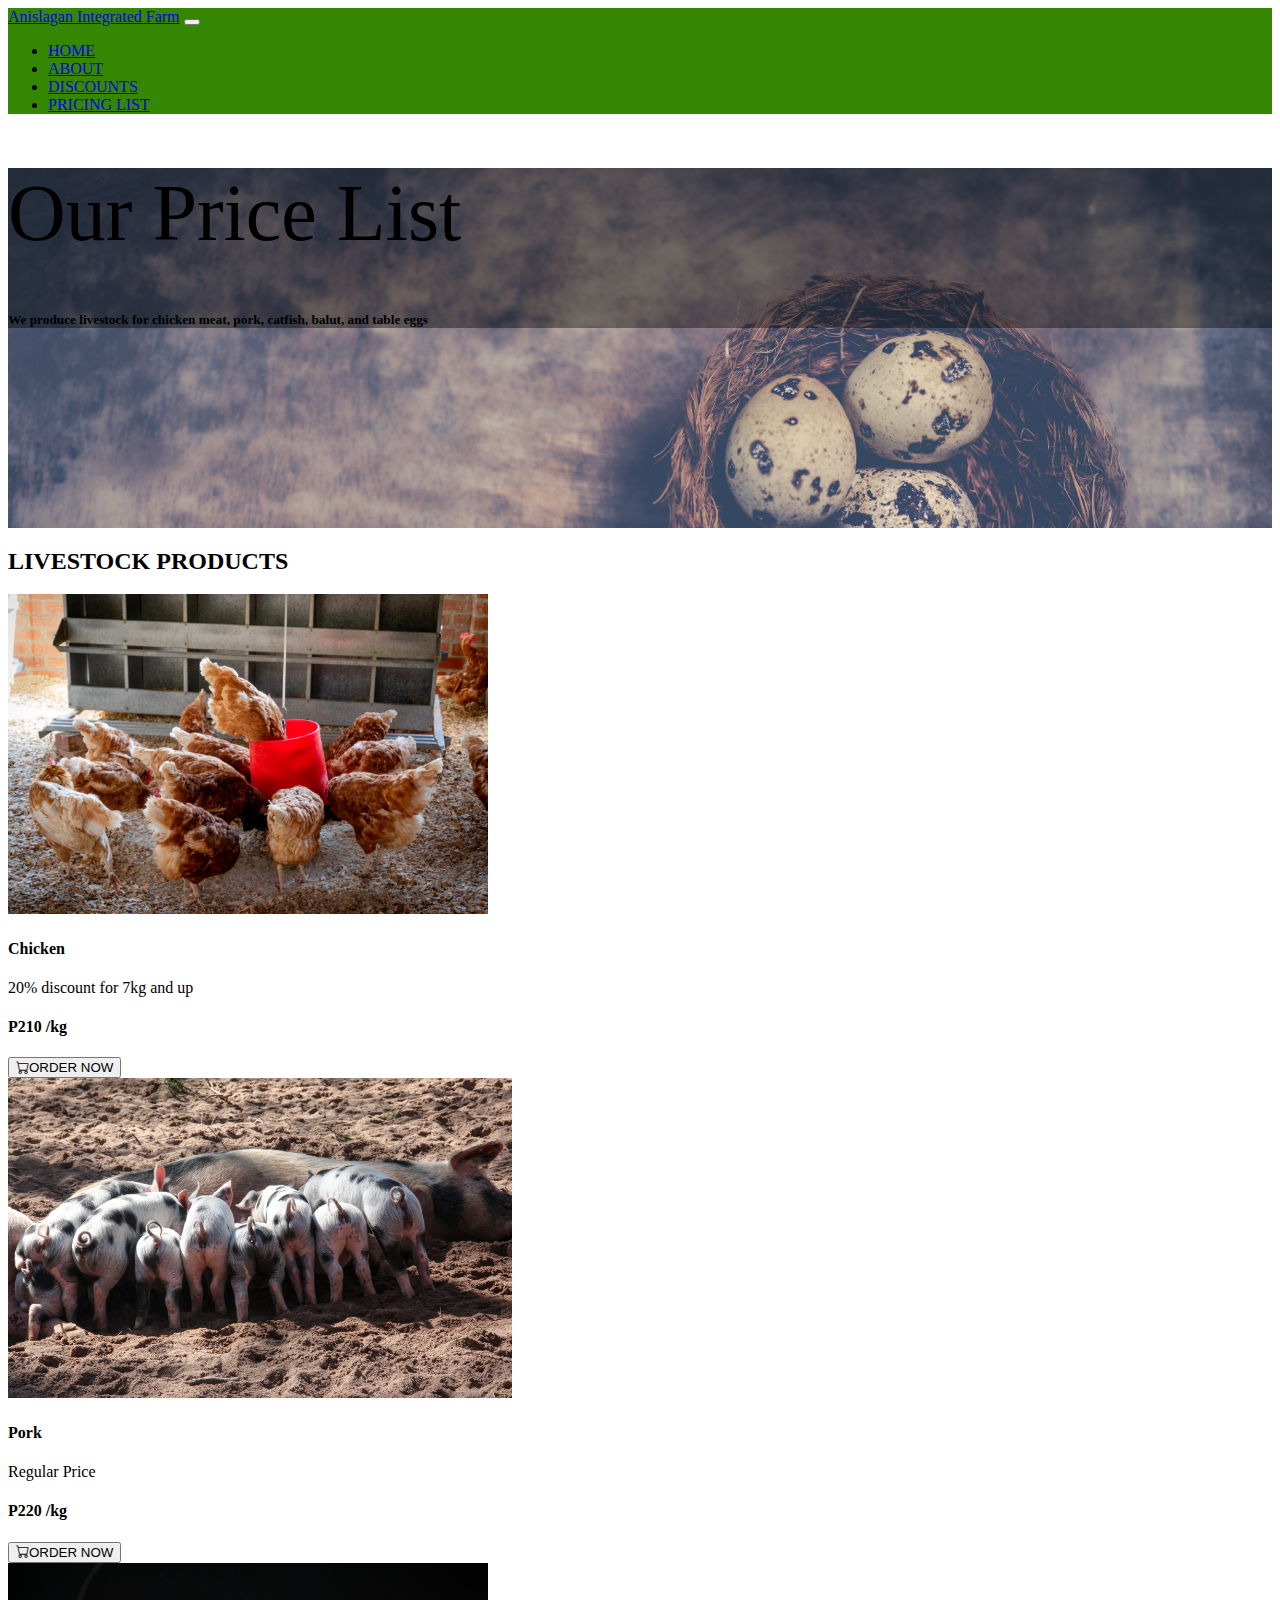
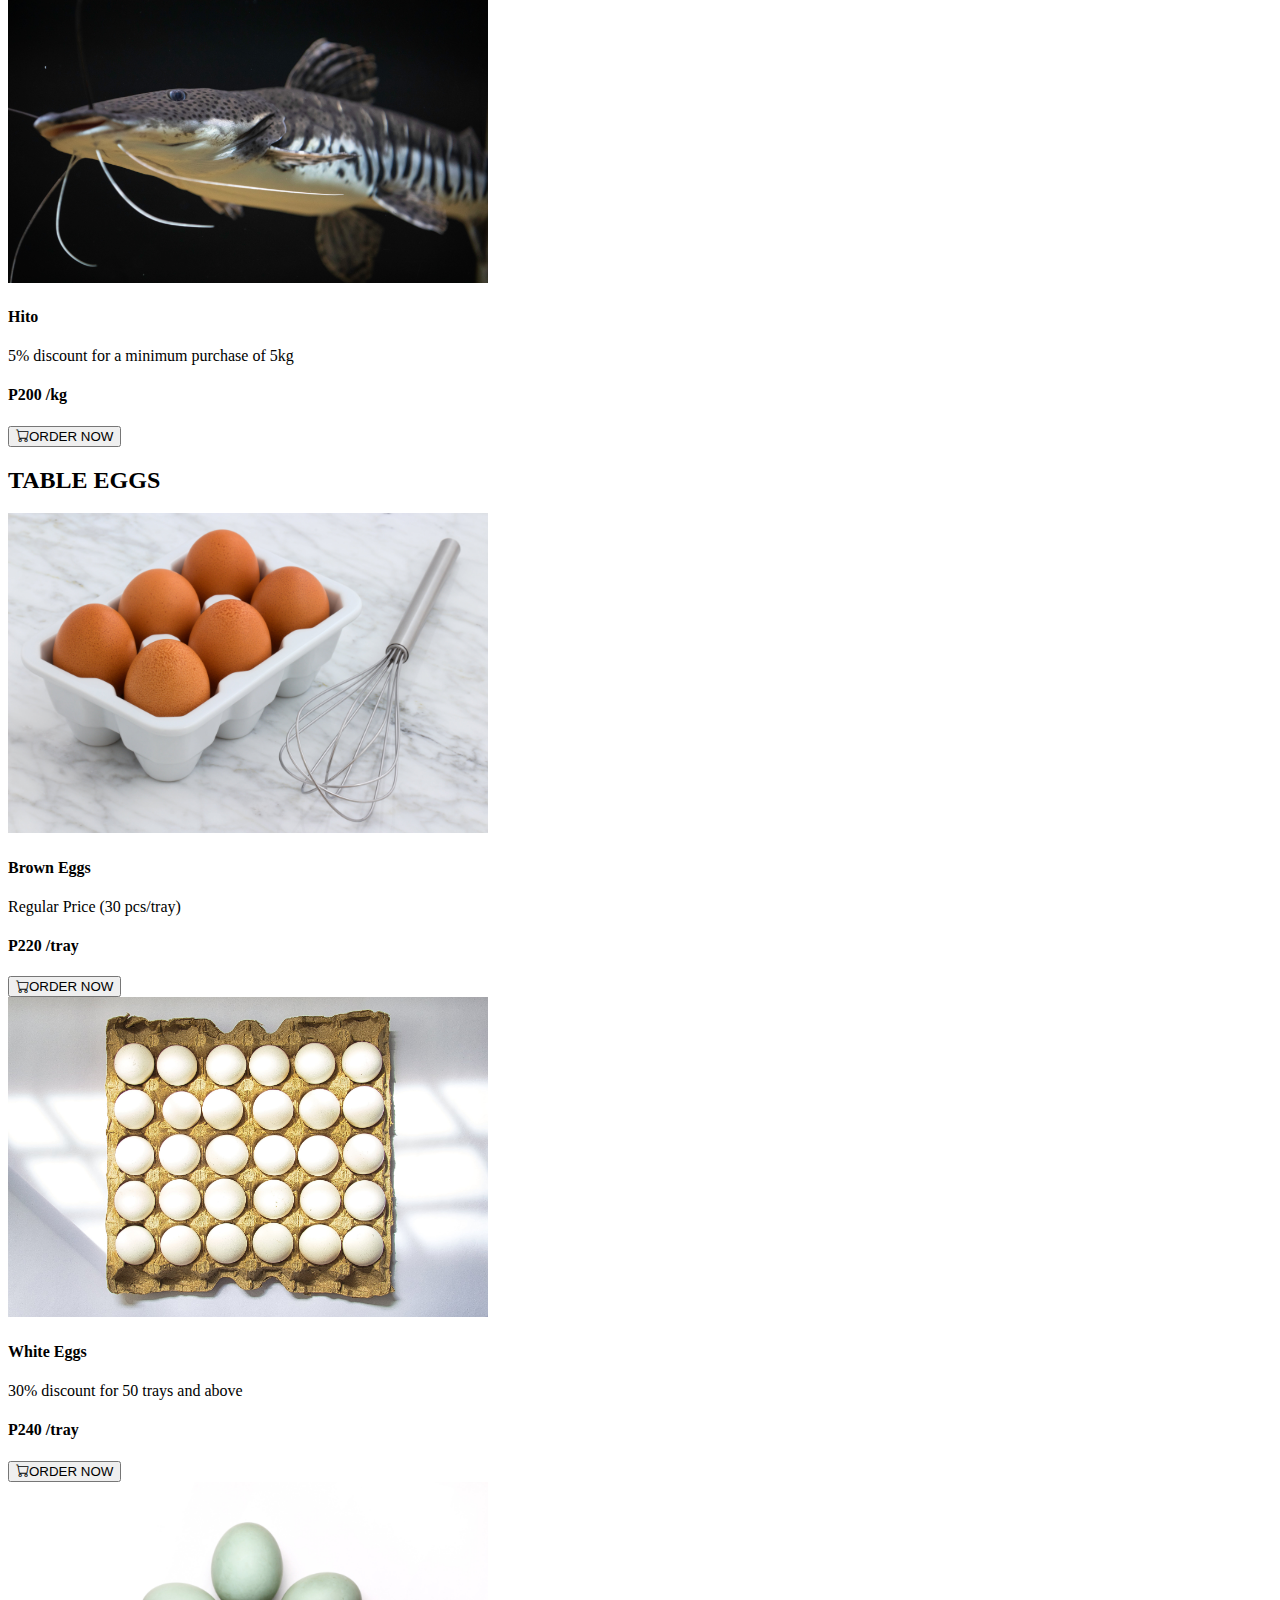
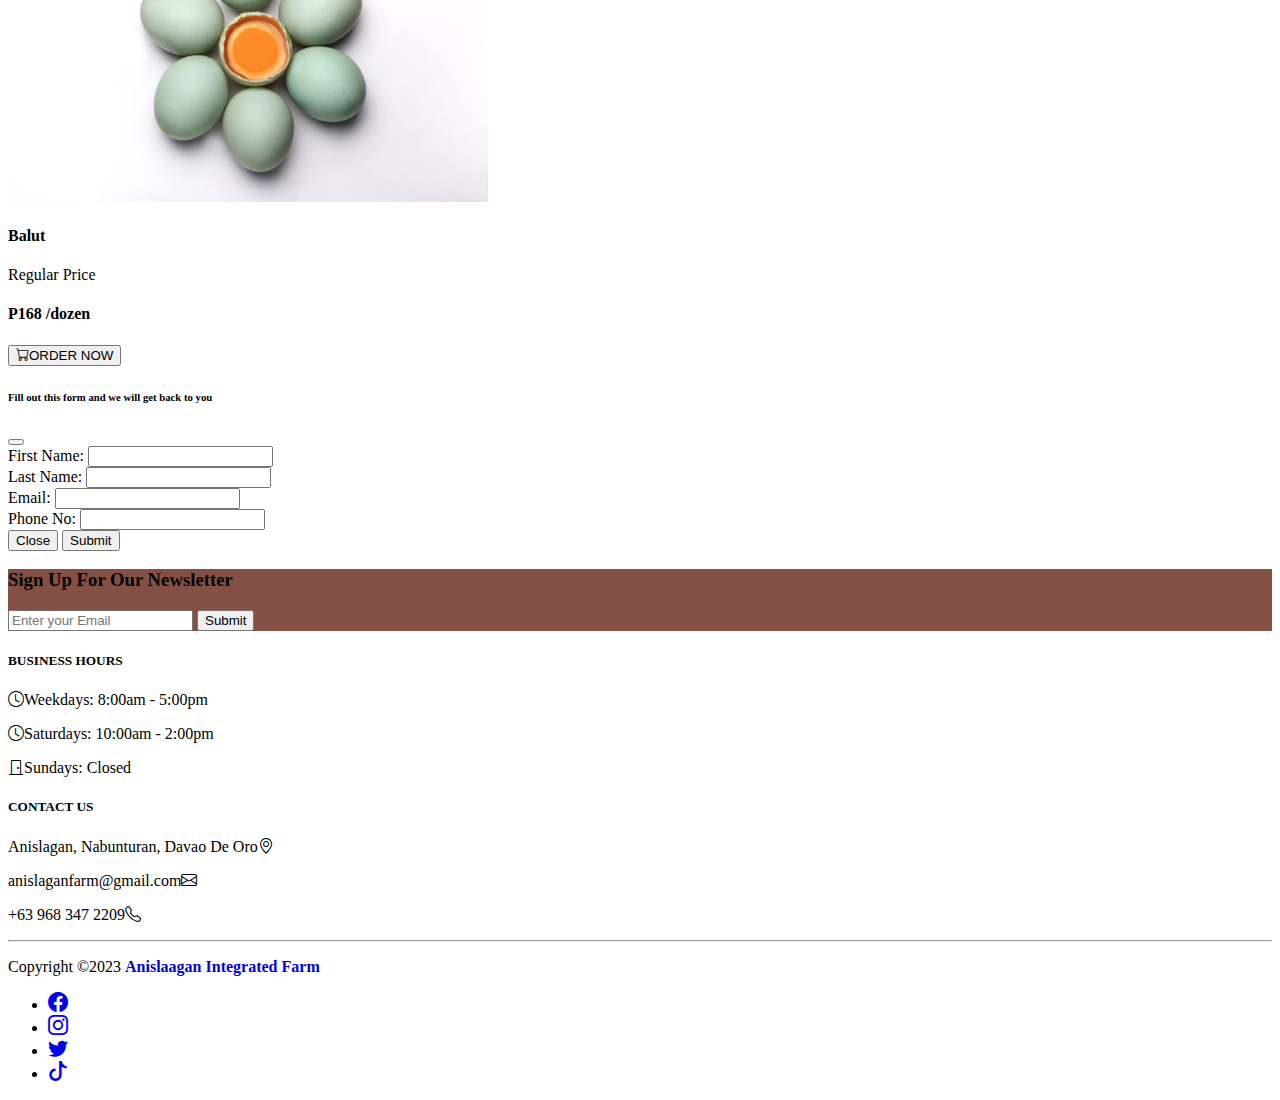
<file: pricinglist.html>
<!DOCTYPE html>
<html lang="en">
<head>
    <meta charset="UTF-8">
    <meta name="viewport" content="width=device-width, initial-scale=1.0">
    <link href="https://cdn.jsdelivr.net/npm/bootstrap@5.3.2/dist/css/bootstrap.min.css" rel="stylesheet" integrity="sha384-T3c6CoIi6uLrA9TneNEoa7RxnatzjcDSCmG1MXxSR1GAsXEV/Dwwykc2MPK8M2HN" crossorigin="anonymous">
    <script src="https://cdn.jsdelivr.net/npm/bootstrap@5.3.2/dist/js/bootstrap.bundle.min.js" integrity="sha384-C6RzsynM9kWDrMNeT87bh95OGNyZPhcTNXj1NW7RuBCsyN/o0jlpcV8Qyq46cDfL" crossorigin="anonymous"></script>
    <link rel="stylesheet" href="https://cdn.jsdelivr.net/npm/bootstrap-icons@1.11.1/font/bootstrap-icons.css">
    <link rel="stylesheet" href="pricinglist.css">
    <title>About</title>
</head>

<body>

    <!-- Navigation Bar -->
    <nav class="navbar navbar-expand-lg fixed-top">
        <div class="container">
            <a href="index.html" class="navbar-brand text-white">Anislagan Integrated Farm</a>

            <button 
               class="navbar-toggler" 
               type="button" 
               data-bs-toggle="collapse" 
               data-bs-target="#navmenu">
               
               <span class="navbar-toggler-icon"></span>
            </button>

            <div class="collapse navbar-collapse" id="navmenu">
                <ul class="navbar-nav ms-auto">
                    <li class="nav-item">
                        <a href="index.html" class="nav-link text-white">HOME</a>
                    </li>
                    <li class="nav-item">
                        <a href="about.html" class="nav-link text-white">ABOUT</a>
                    </li>
                    <li class="nav-item">
                        <a href="discounts.html" class="nav-link text-white">DISCOUNTS</a>
                    </li>
                    <li class="nav-item">
                        <a href="pricinglist.html" class="nav-link text-white">PRICING LIST</a>
                    </li>
                </ul>
            </div>
        </div>
    </nav>

<!-- Our Price List -->
<section>
  <div class="price" style="background-image: url('Images/pricing.jpg');">
    <div class="banner d-md-flex align-items-center text-white p-5">
          <div class="font-weight-bold p-5">
              <h1 class="display-5" style="font-size: 80px; font-weight: 500;">Our Price List</h1>
              <h5 class="pb-3">We produce livestock for chicken meat, pork, catfish, balut, and table eggs</h5>
          </div>
    </div>
  </div>
</section>


  <main class="container d-block">
   
    <!-- Livestock -->
    <section class="pt-5">
       <h2 class="fw-bold">LIVESTOCK PRODUCTS</h2>
    
       <div class="row row-cols-1 row-cols-md-3 g-4">
          
          <div class="col">
             <div class="card h-100 shadow">
                <img src="Images/chicken2.jpg" alt="chickens" class="card-img-top w-100 custom-bg">
                  <div class="card-body">
                    <h4 class="card-title">Chicken</h4>
                    <p class="card-text">20% discount for 7kg and up</p>
                  </div>
                  <div class="card-footer custom-footer">
                    <div class="float-start">
                        <h4 class="custom-highlight">P210 /kg</h4>
                    </div>
                    <div class="float-end">
                        <button type="button" class="btn btn-success rounded-3" data-bs-toggle="modal" data-bs-target="#ordernow"><i class="bi bi-cart pe-1"></i>ORDER NOW</button>
                    </div>
                  </div>
             </div>
          </div>

          <div class="col">
            <div class="card h-100 shadow">
               <img src="Images/pig2.jpg" alt="pigs" class="card-img-top w-100 custom-bg">
                 <div class="card-body">
                   <h4 class="card-title">Pork</h4>
                   <p class="card-text">Regular Price</p>
                 </div>
                 <div class="card-footer custom-footer">
                   <div class="float-start">
                       <h4 class="custom-highlight">P220 /kg</h4>
                   </div>
                   <div class="float-end">
                       <button type="button" class="btn btn-success rounded-3" data-bs-toggle="modal" data-bs-target="#ordernow"><i class="bi bi-cart pe-1"></i>ORDER NOW</button>
                   </div>
                 </div>
            </div>
         </div>

         <div class="col">
            <div class="card h-100 shadow">
               <img src="Images/hito.jpg" alt="hito" class="card-img-top w-100 custom-bg">
                 <div class="card-body">
                   <h4 class="card-title">Hito</h4>
                   <p class="card-text">5% discount for a minimum purchase of 5kg</p>
                 </div>
                 <div class="card-footer custom-footer">
                   <div class="float-start">
                       <h4 class="custom-highlight">P200 /kg</h4>
                   </div>
                   <div class="float-end">
                       <button type="button" class="btn btn-success rounded-3" data-bs-toggle="modal" data-bs-target="#ordernow"><i class="bi bi-cart pe-1"></i>ORDER NOW</button>
                   </div>
                 </div>
            </div>
         </div>

       </div>
    </section>

    <!-- Eggs -->
    <section class="pb-5">
        <h2 class="pt-5 fw-bold">TABLE EGGS</h2>
     
        <div class="row row-cols-1 row-cols-md-3 g-4">
           
           <div class="col">
              <div class="card h-100 shadow">
                 <img src="Images/brown.jpg" alt="browneggs" class="card-img-top w-100 custom-bg">
                   <div class="card-body">
                     <h4 class="card-title">Brown Eggs</h4>
                     <p class="card-text">Regular Price (30 pcs/tray)</p>
                   </div>
                   <div class="card-footer custom-footer">
                     <div class="float-start">
                         <h4 class="custom-highlight">P220 /tray</h4>
                     </div>
                     <div class="float-end">
                         <button type="button" class="btn btn-success rounded-3" data-bs-toggle="modal" data-bs-target="#ordernow"><i class="bi bi-cart pe-1"></i>ORDER NOW</button>
                     </div>
                   </div>
              </div>
           </div>
 
           <div class="col">
             <div class="card h-100 shadow">
                <img src="Images/white.jpg" alt="whiteeggs" class="card-img-top w-100 custom-bg">
                  <div class="card-body">
                    <h4 class="card-title">White Eggs</h4>
                    <p class="card-text">30% discount for 50 trays and above</p>
                  </div>
                  <div class="card-footer custom-footer">
                    <div class="float-start">
                        <h4 class="custom-highlight">P240 /tray</h4>
                    </div>
                    <div class="float-end">
                        <button type="button" class="btn btn-success rounded-3" data-bs-toggle="modal" data-bs-target="#ordernow"><i class="bi bi-cart pe-1"></i>ORDER NOW</button>
                    </div>
                  </div>
             </div>
          </div>
 
          <div class="col">
             <div class="card h-100 shadow">
                <img src="Images/balut.jpg" alt="balut" class="card-img-top w-100 custom-bg">
                  <div class="card-body">
                    <h4 class="card-title">Balut</h4>
                    <p class="card-text">Regular Price</p>
                  </div>
                  <div class="card-footer custom-footer">
                    <div class="float-start">
                        <h4 class="custom-highlight">P168 /dozen</h4>
                    </div>
                    <div class="float-end">
                        <button type="button" class="btn btn-success rounded-3" data-bs-toggle="modal" data-bs-target="#ordernow"><i class="bi bi-cart pe-1"></i>ORDER NOW</button>
                    </div>
                  </div>
             </div>
          </div>
        </div>
     </section>

</main>


<!-- Modal -->
<div class="modal fade" id="ordernow" data-bs-backdrop="static" data-bs-keyboard="false" tabindex="-1" aria-labelledby="ordernowLabel" aria-hidden="true">
  <div class="modal-dialog">
    <div class="modal-content">
      <div class="modal-header">
        <h6 class="modal-title fs-5" id="ordernow">Fill out this form and we will get back to you</h6>
        <button type="button" class="btn-close" data-bs-dismiss="modal" aria-label="Close"></button>
      </div>
      <div class="modal-body">
        <form>
          <div class="mb-1">
            <label for="first-name" class="col-form-label">First Name:</label>
            <input type="text" class="form-control" id="first-name">
          </div>
          <div class="mb-1">
            <label for="first-name" class="col-form-label">Last Name:</label>
            <input type="text" class="form-control" id="last-name">
          </div>
          <div class="mb-1">
            <label for="email" class="col-form-label">Email:</label>
            <input type="email" class="form-control" id="email">
          </div>
          <div class="mb-1">
            <label for="phone" class="col-form-label">Phone No:</label>
            <input type="tel" class="form-control" id="phone">
          </div>
        </form>
      </div>
      <div class="modal-footer">
        <button type="button" class="btn btn-secondary" data-bs-dismiss="modal">Close</button>
        <button type="button" class="btn btn-primary">Submit</button>
      </div>
    </div>
  </div>
</div>


    <!-- Newsletter Section-->
    <section class="newsletter text-white p-5">
        <div class="container">
         <div class="d-md-flex justify-content-between align-items-center">
           <h3 class="mb-3 mb-md-0">Sign Up For Our Newsletter</h3>
           <div class="news-input input-group">
             <input type="email" class="form-control" placeholder="Enter your Email"/>
               <button class="btn btn-dark btn-lg" type="button">Submit</button>
           </div>
         </div>
        </div>
     </section>

    <!-- Footer -->
    <footer class="bg-dark text-white pt-5 pb-4">
        <div class="container text-center">
           <!-- upper section -->
           <div class="row">
             <!-- upper left -->
             <div class="text-start col-md-3 col-lg-3 col-xl-3 mx-auto mt-3">
                 <h5 class="mb-4 font-weight-bold text-success">BUSINESS HOURS</h5>
                 <p><i class="bi bi-clock pe-2"></i>Weekdays: 8:00am - 5:00pm</p> 
                 <p><i class="bi bi-clock pe-2"></i>Saturdays: 10:00am - 2:00pm</p>
                 <p><i class="bi bi-door-closed pe-2"></i>Sundays: Closed</p>
             </div>
             <!-- upper right --> 
             <div class="text-end col-md-3 col-lg-3 col-xl-3 mx-auto mt-3">
                 <h5 class="mb-4 font-weight-bold text-success">CONTACT US</h5>
                 <p>Anislagan, Nabunturan, Davao De Oro<i class="bi bi-geo-alt ps-2"></i></p>
                 <p>anislaganfarm@gmail.com<i class="bi bi-envelope ps-2"></i></p>
                 <p>+63 968 347 2209<i class="bi bi-telephone ps-2"></i></p>
              </div>
           </div>
         
           <hr class="mb-4">
           <!-- lower section -->
           <div class="row align-items-center">
             
             <div class="col-md-7 col-lg-8">
                  <p class="text-start"> Copyright &copy;2023 <a href="index.html" style="text-decoration: none;">
                     <strong class="text-success">Anislaagan Integrated Farm</strong></a></p>
             </div>
             
             <!-- Social Media Icons -->
             <div class="col-md-5 col-lg-4">
                <div class="text-end text-md-right">
                  
                 <ul class="list-unstyled list-inline">
                     <li class="list-inline-item">
                         <a href="#" class="btn-floating btn-sm text-white" style="font-size: 20px;"><i class="bi bi-facebook"></i></a>
                     </li>
                     <li class="list-inline-item">
                         <a href="#" class="btn-floating btn-sm text-white" style="font-size: 20px;"><i class="bi bi-instagram"></i></a>
                     </li>
                     <li class="list-inline-item">
                         <a href="#" class="btn-floating btn-sm text-white" style="font-size: 20px;"><i class="bi bi-twitter"></i></a>
                     </li>
                     <li class="list-inline-item">
                         <a href="#" class="btn-floating btn-sm text-white" style="font-size: 20px;"><i class="bi bi-tiktok"></i></a>
                     </li>
                  </ul>

                </div>
              </div>
            </div>
        </div>
     </footer>
</body>
</html>
</file>
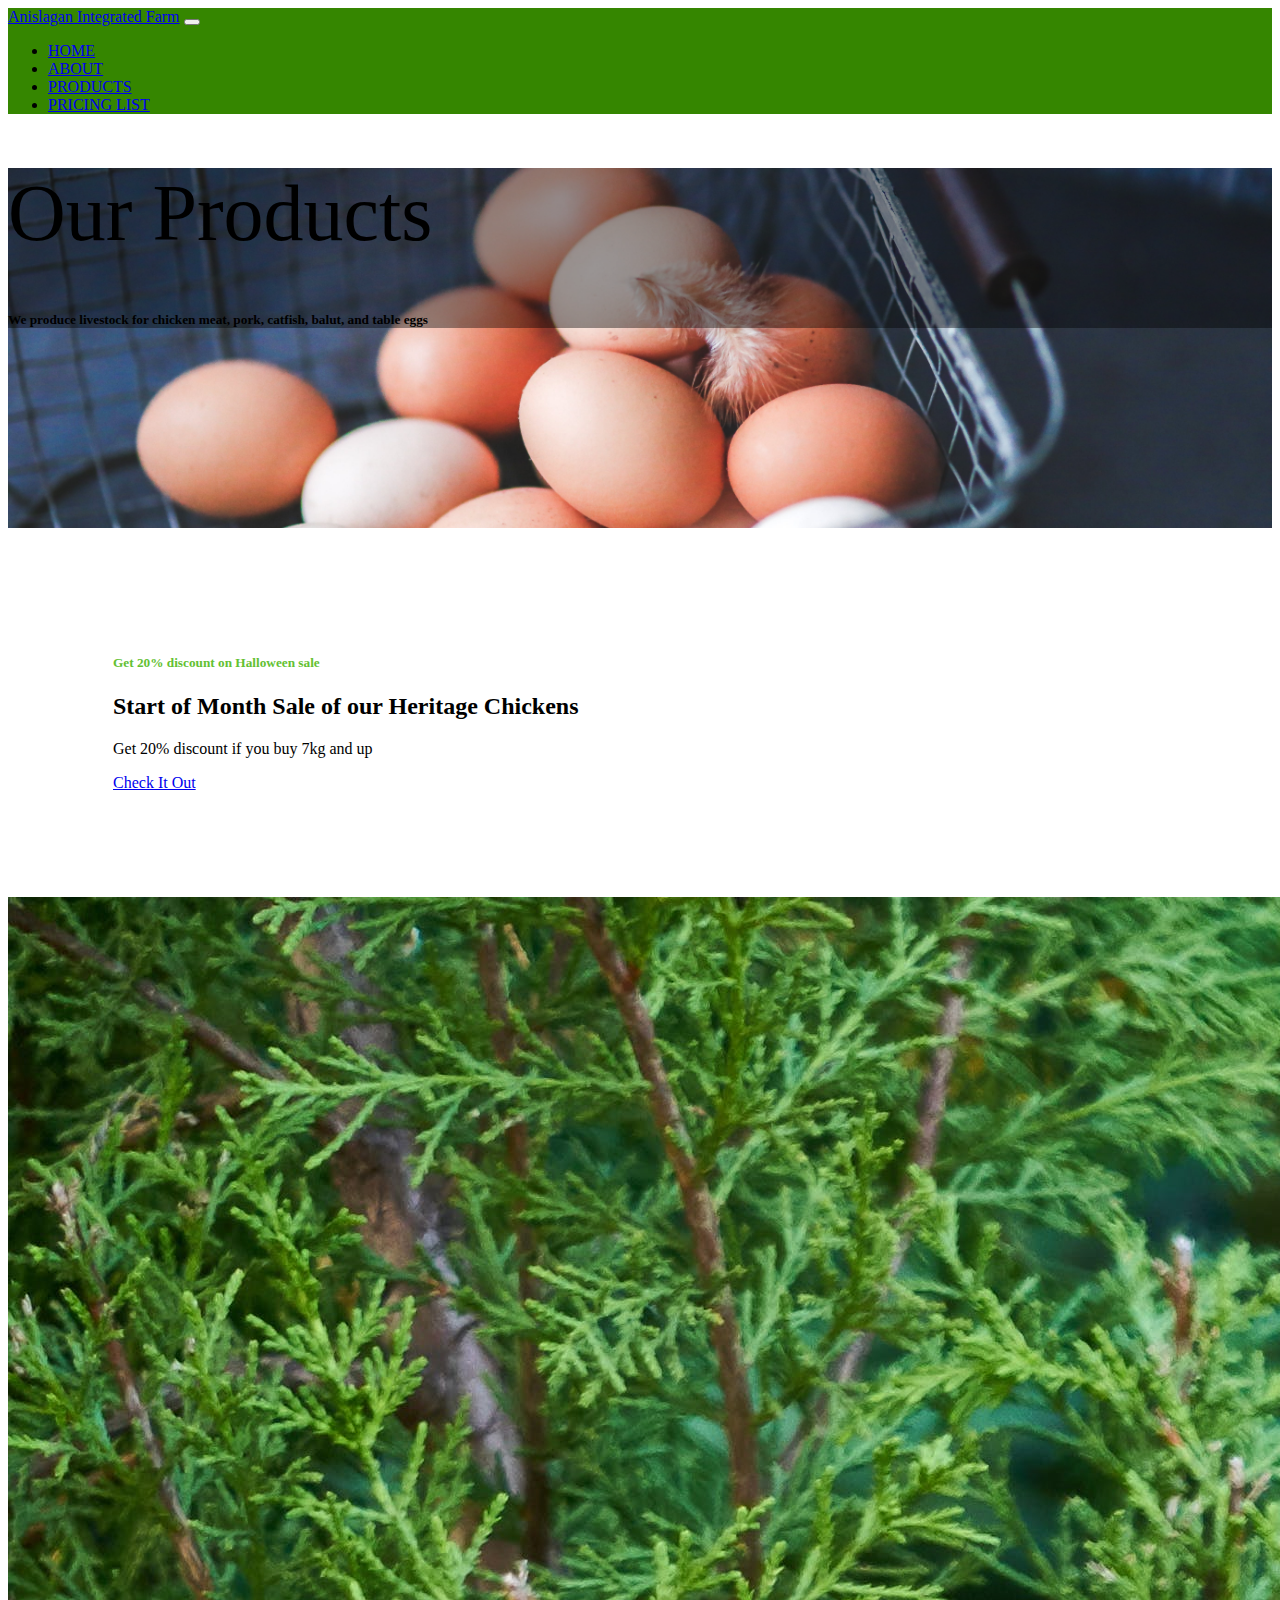
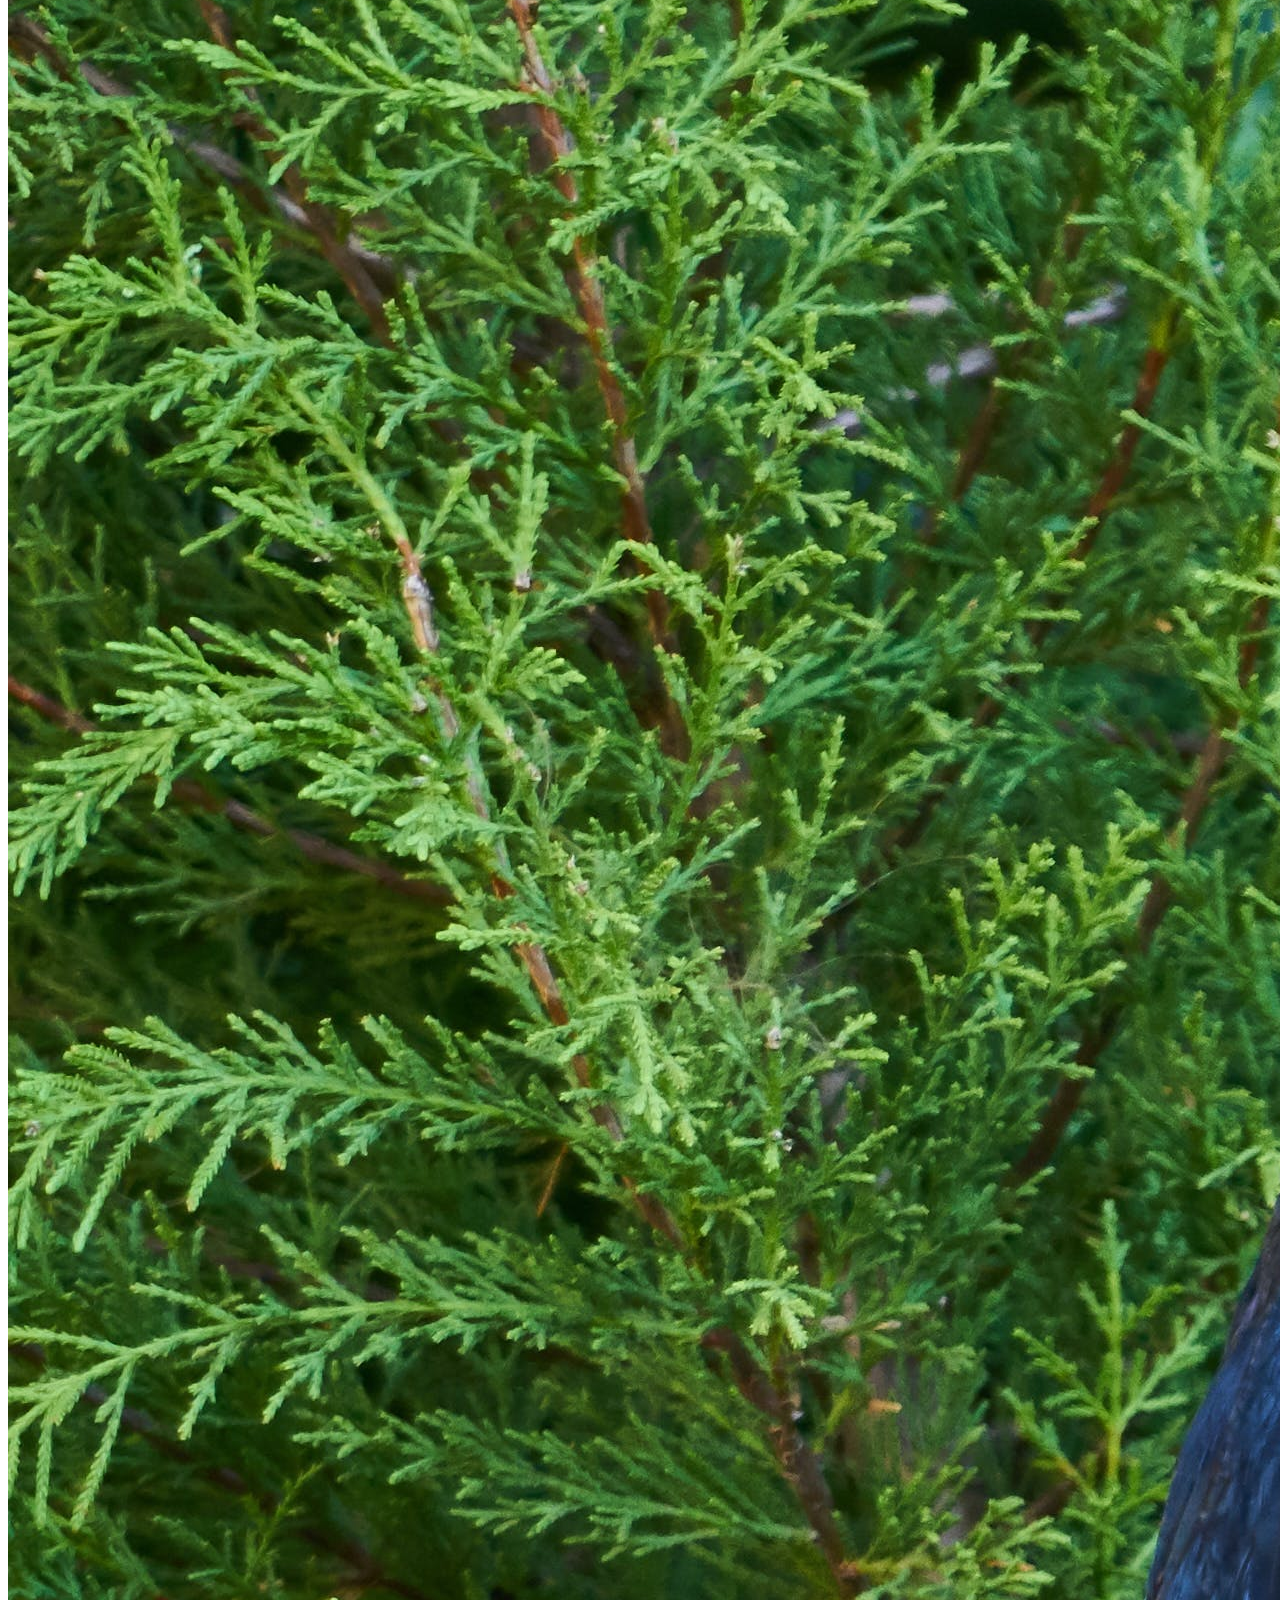
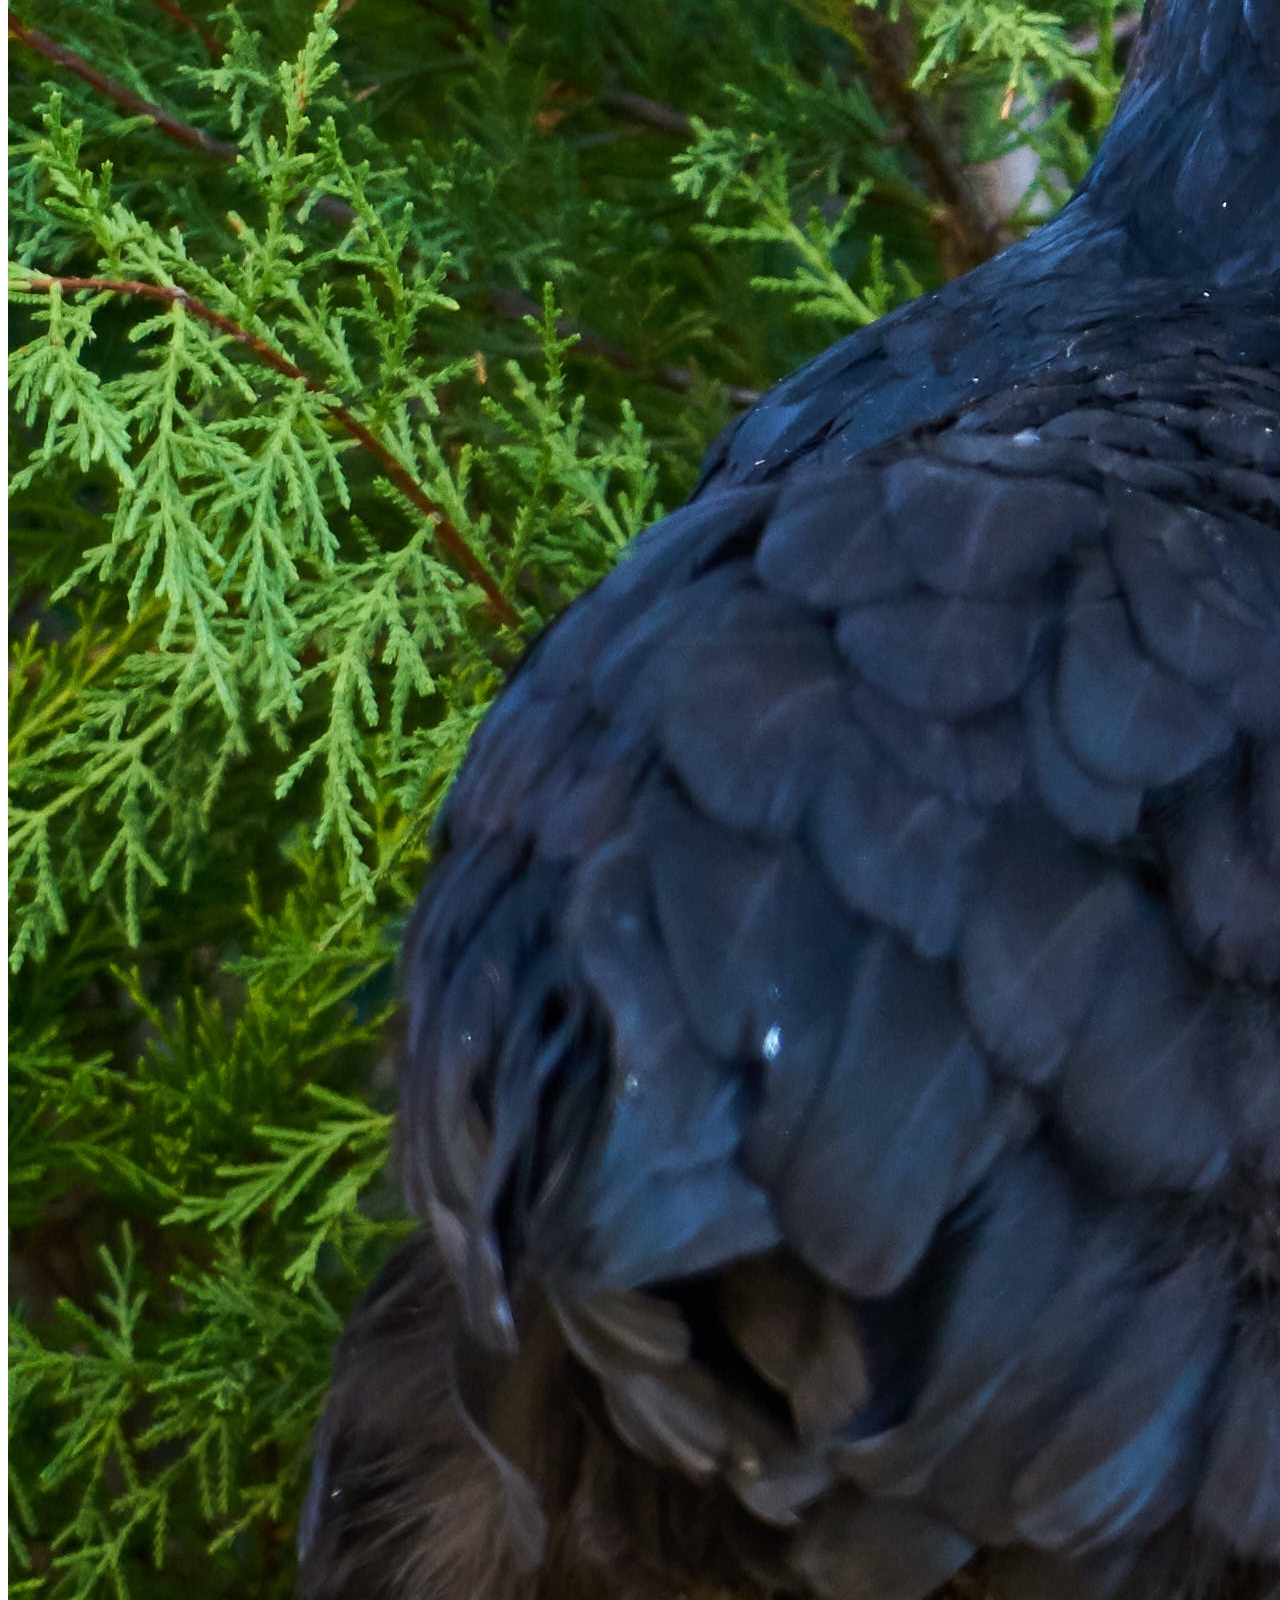
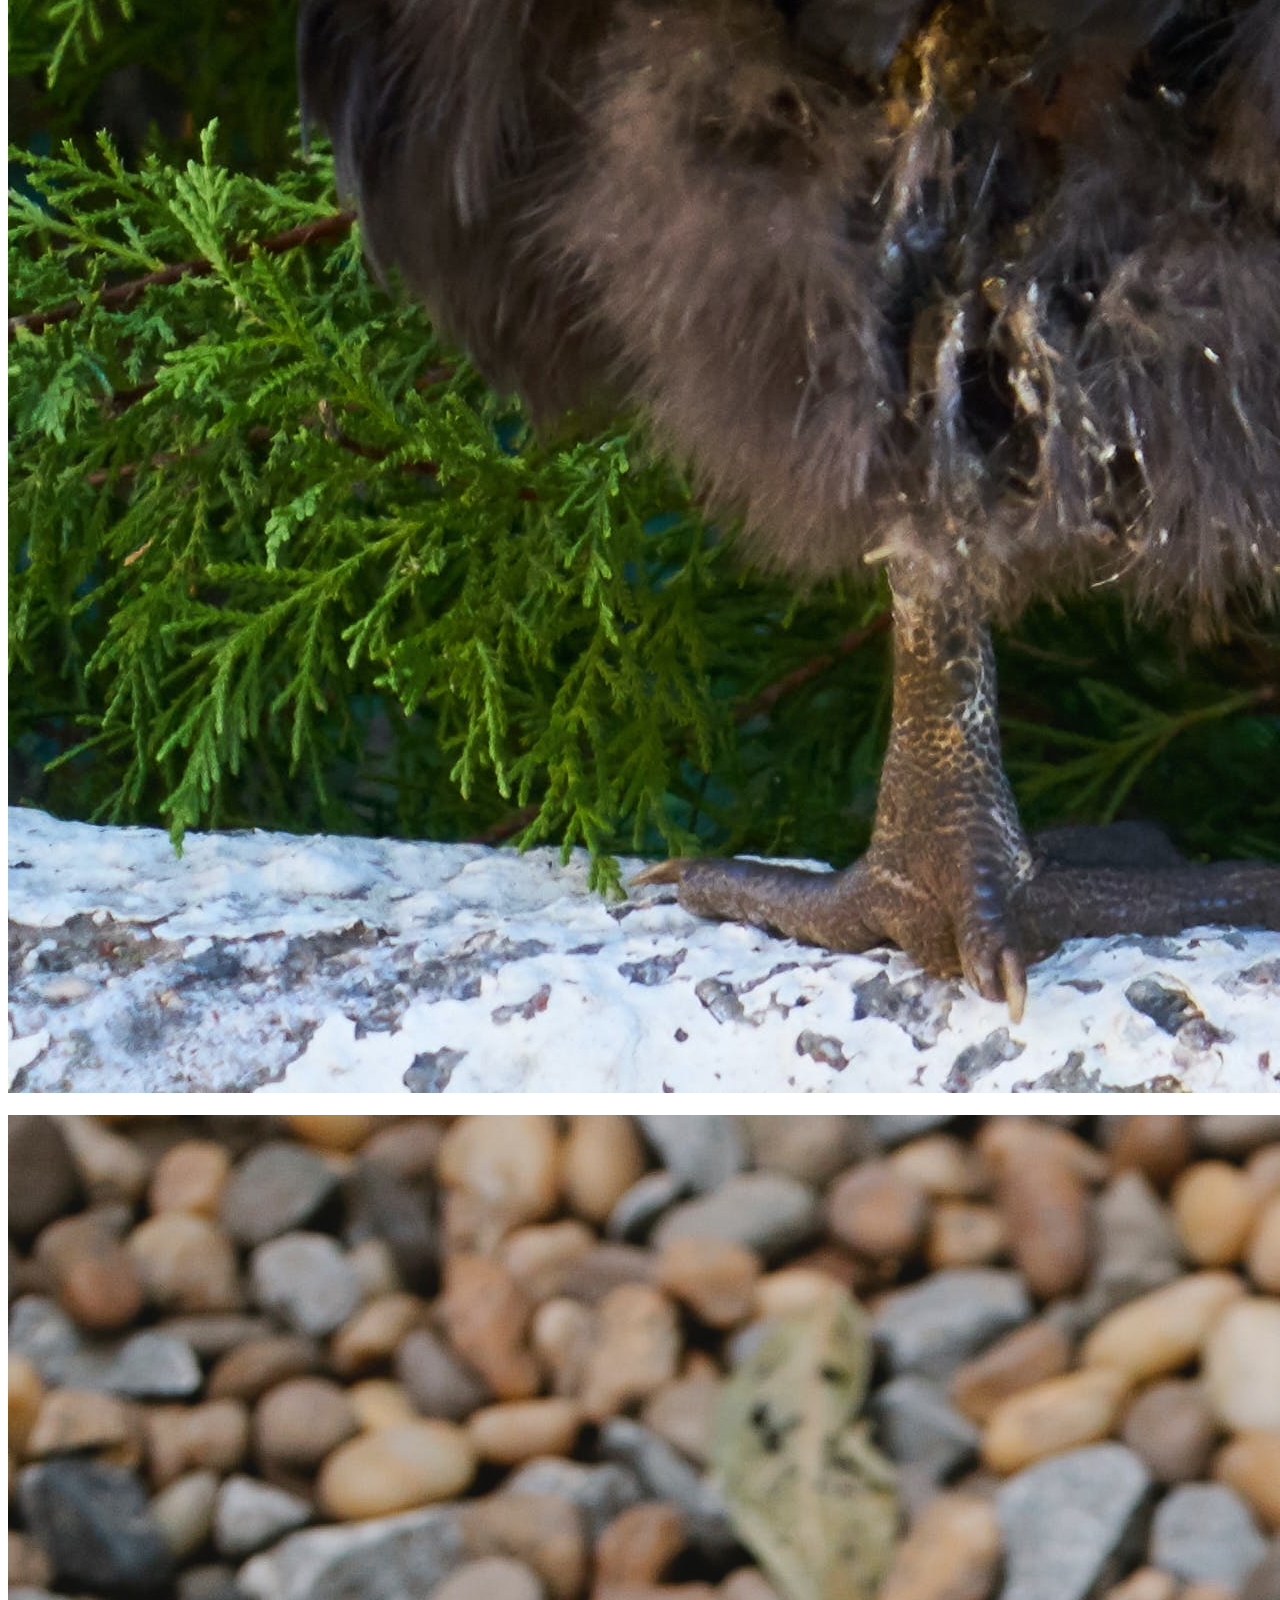
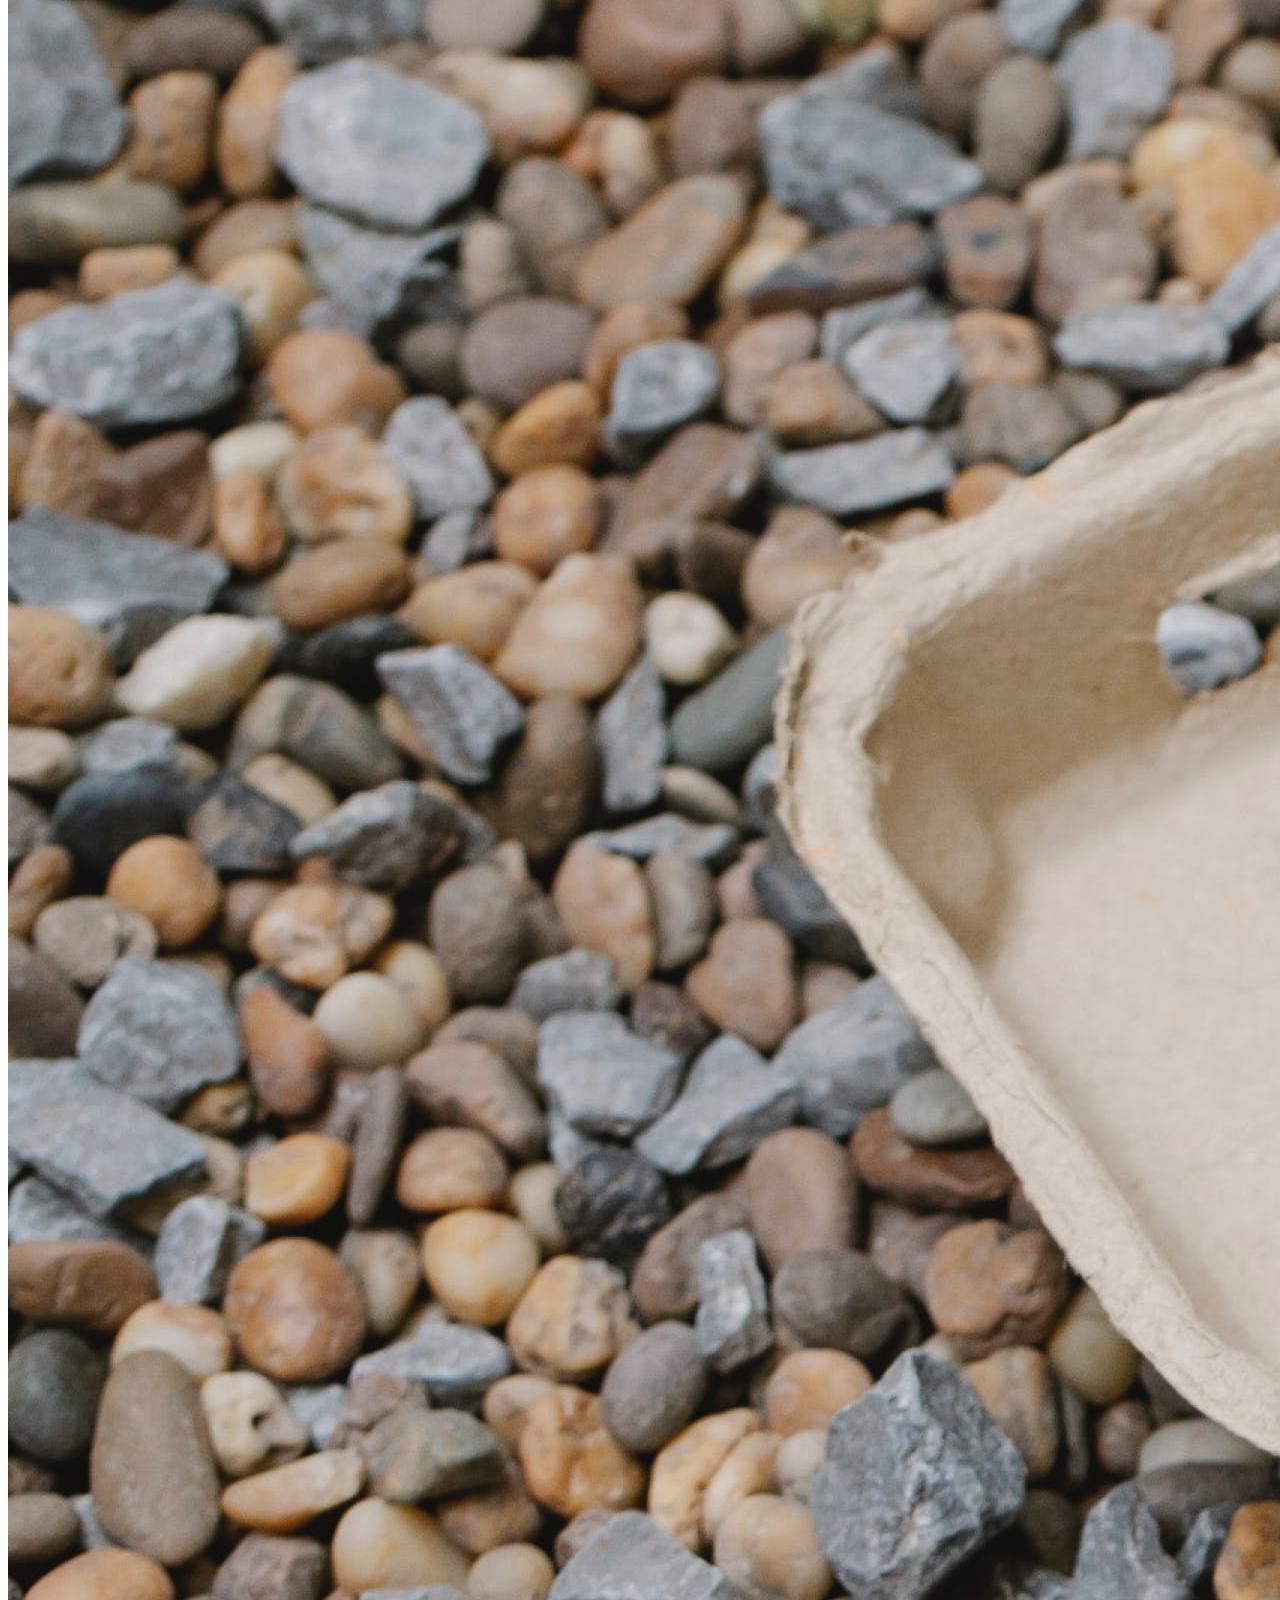
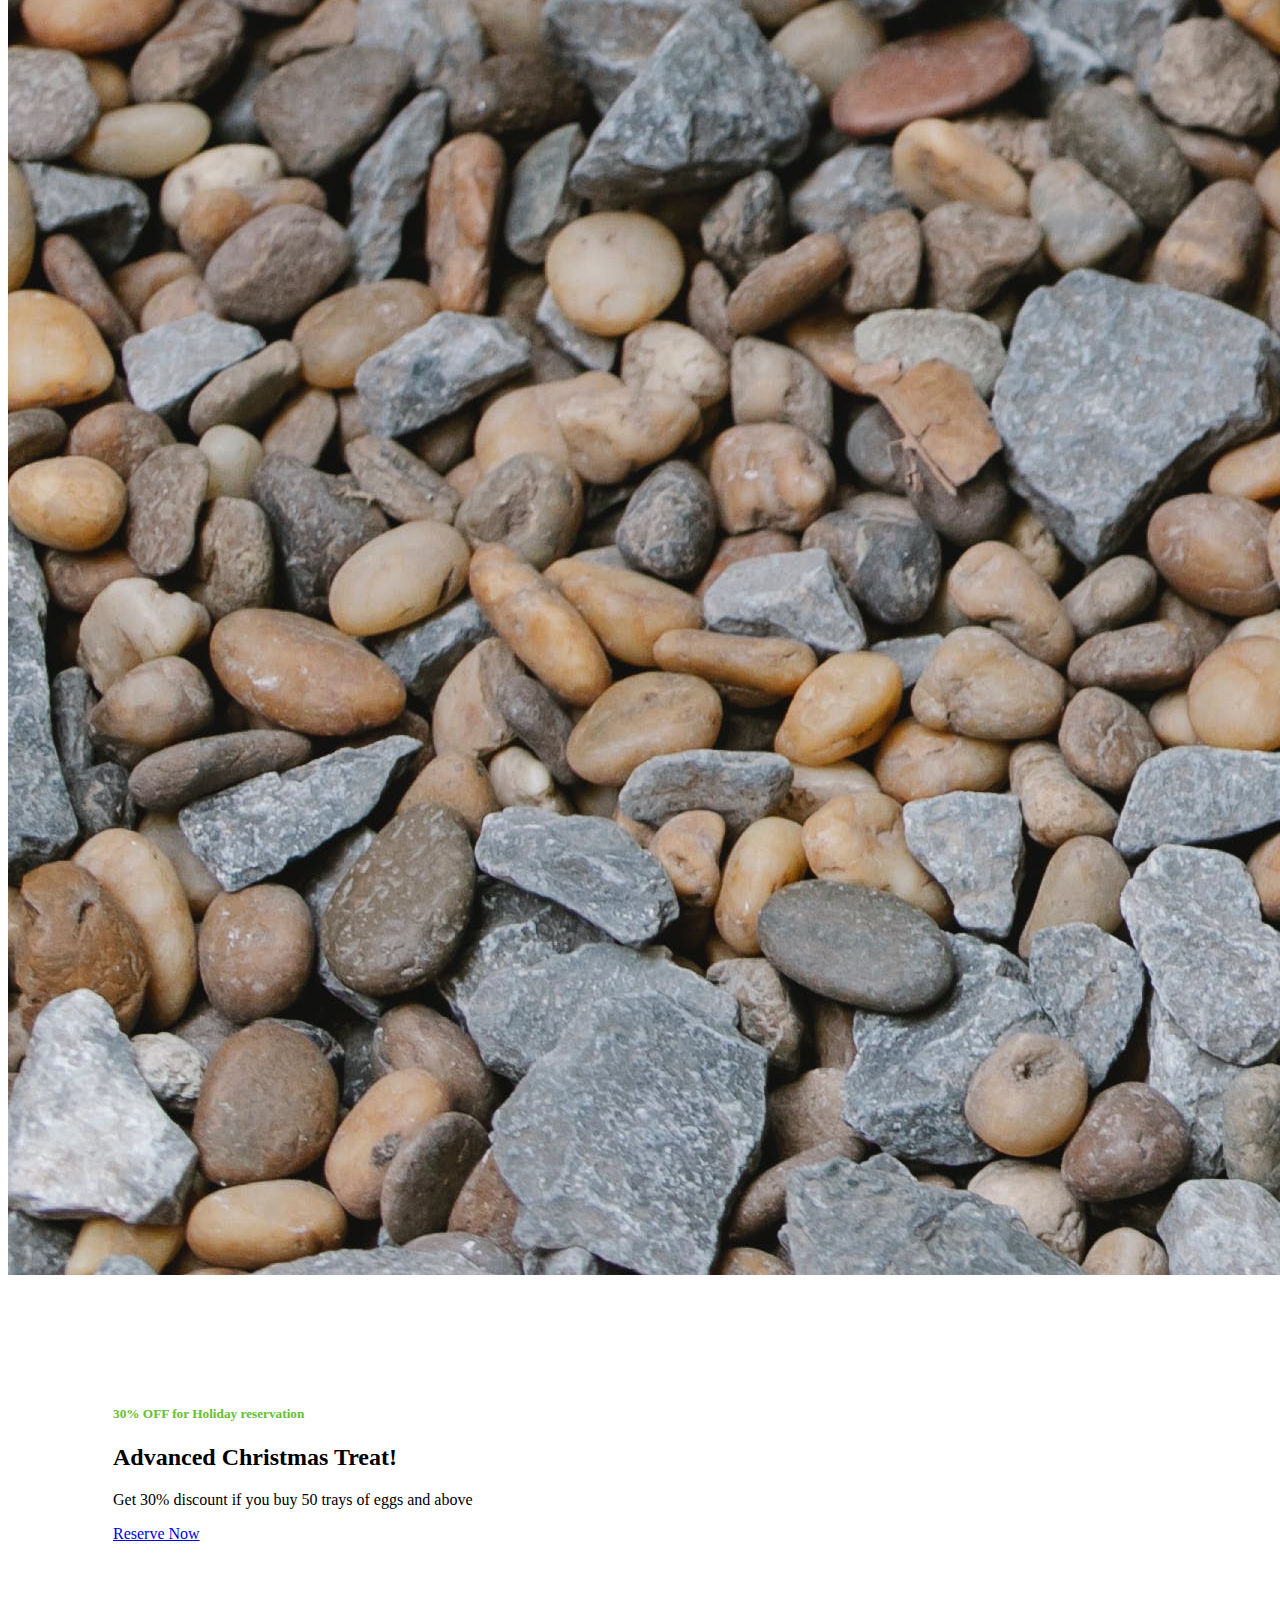
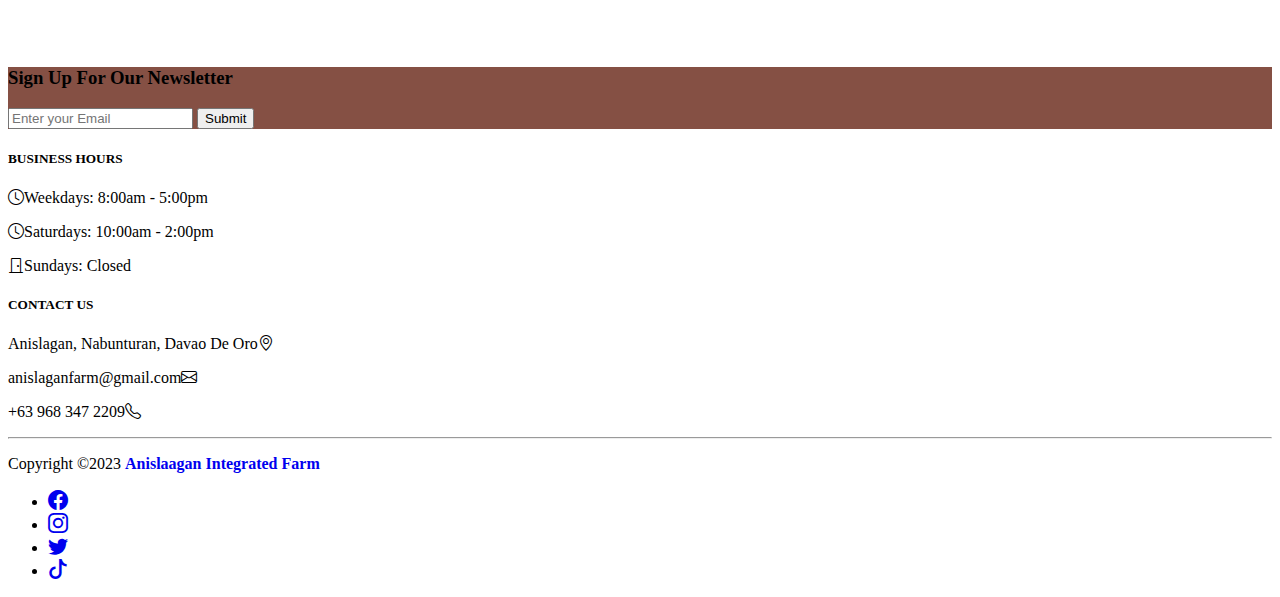
<file: products.html>
<!DOCTYPE html>
<html lang="en">
<head>
    <meta charset="UTF-8">
    <meta name="viewport" content="width=device-width, initial-scale=1.0">
    <link href="https://cdn.jsdelivr.net/npm/bootstrap@5.3.2/dist/css/bootstrap.min.css" rel="stylesheet" integrity="sha384-T3c6CoIi6uLrA9TneNEoa7RxnatzjcDSCmG1MXxSR1GAsXEV/Dwwykc2MPK8M2HN" crossorigin="anonymous">
    <script src="https://cdn.jsdelivr.net/npm/bootstrap@5.3.2/dist/js/bootstrap.bundle.min.js" integrity="sha384-C6RzsynM9kWDrMNeT87bh95OGNyZPhcTNXj1NW7RuBCsyN/o0jlpcV8Qyq46cDfL" crossorigin="anonymous"></script>
    <link rel="stylesheet" href="https://cdn.jsdelivr.net/npm/bootstrap-icons@1.11.1/font/bootstrap-icons.css">
    <link rel="stylesheet" href="products.css">
    <title>Products</title>
</head>

<body>

    <!-- Navigation Bar -->
    <nav class="navbar navbar-expand-lg fixed-top">
        <div class="container">
            <a href="index.html" class="navbar-brand text-white">Anislagan Integrated Farm</a>

            <button 
               class="navbar-toggler" 
               type="button" 
               data-bs-toggle="collapse" 
               data-bs-target="#navmenu">
               
               <span class="navbar-toggler-icon"></span>
            </button>

            <div class="collapse navbar-collapse" id="navmenu">
                <ul class="navbar-nav ms-auto">
                    <li class="nav-item">
                        <a href="index.html" class="nav-link text-white">HOME</a>
                    </li>
                    <li class="nav-item">
                        <a href="about.html" class="nav-link text-white">ABOUT</a>
                    </li>
                    <li class="nav-item">
                        <a href="products.html" class="nav-link text-white">PRODUCTS</a>
                    </li>
                    <li class="nav-item">
                        <a href="pricinglist.html" class="nav-link text-white">PRICING LIST</a>
                    </li>
                </ul>
            </div>
        </div>
    </nav>

    <!-- Products Banner -->
    <section>
        <div class="product" style="background-image: url('Images/produce.jpg');">
          <div class="banner d-md-flex align-items-center text-white p-5">
                <div class="font-weight-bold p-5">
                    <h1 class="display-5" style="font-size: 80px; font-weight: 500;">Our Products</h1>
                <h5 class="pb-3">We produce livestock for chicken meat, pork, catfish, balut, and table eggs</h5>
                </div>
          </div>
        </div>
    </section>

        <!-- Product Content -->
        <section class="product p-5">
            <div class="container">
                <div class="row info-1 align-items-center">
                    <div class="col-md-6">
                        <div class="text-inform">
                            <h5 class="fw-bold">Get 20% discount on Halloween sale</h5>
                            <h2>Start of Month Sale of our Heritage Chickens</h2>
                            <P>Get 20% discount if you buy 7kg and up</P>
                            <a class="btn btn-success" href="pricinglist.html" role="button">Check It Out</a>
                        </div>
                    </div>
                    <div class="col-md-6">
                        <img src="Images/nativechix.jpg" alt="nativechix" class="img-fluid d-none d-md-block rounded-5 w-100">
                    </div>
                </div>
                <br>
                <div class="row info-2 align-items-center">
                    <div class="col-md-6">
                        <img src="Images/eggs2.jpg" alt="eggs2" class="img-fluid d-none d-md-block rounded-5 w-100">
                    </div>
                    <div class="col-md-6">
                        <div class="text-inform">
                            <h5 class="fw-bold">30% OFF for Holiday reservation</h5>
                            <h2>Advanced Christmas Treat!</h2>
                            <P>Get 30% discount if you buy 50 trays of eggs and above</P>
                            <a class="btn btn-success" href="pricinglist.html" role="button">Reserve Now</a>
                        </div>
                    </div>
                </div>
            </div>
        </section>


    <!-- Newsletter Section-->
    <section class="newsletter text-white p-5">
        <div class="container">
         <div class="d-md-flex justify-content-between align-items-center">
           <h3 class="mb-3 mb-md-0">Sign Up For Our Newsletter</h3>
           <div class="news-input input-group">
             <input type="email" class="form-control" placeholder="Enter your Email"/>
               <button class="btn btn-dark btn-lg" type="button">Submit</button>
           </div>
         </div>
        </div>
     </section>

    <!-- Footer -->
    <footer class="bg-dark text-white pt-5 pb-4">
        <div class="container text-center text-md-left">
           <!-- upper section -->
           <div class="row text-md-left">
             <!-- upper left -->
             <div class="text-start col-md-3 col-lg-3 col-xl-3 mx-auto mt-3">
                 <h5 class="mb-4 font-weight-bold text-success">BUSINESS HOURS</h5>
                 <p><i class="bi bi-clock pe-2"></i>Weekdays: 8:00am - 5:00pm</p> 
                 <p><i class="bi bi-clock pe-2"></i>Saturdays: 10:00am - 2:00pm</p>
                 <p><i class="bi bi-door-closed pe-2"></i>Sundays: Closed</p>
             </div>
             <!-- upper right --> 
             <div class="text-end col-md-4 col-lg-3 col-xl-3 mx-auto mt-3">
                 <h5 class="mb-4 font-weight-bold text-success">CONTACT US</h5>
                 <p>Anislagan, Nabunturan, Davao De Oro<i class="bi bi-geo-alt ps-2"></i></p>
                 <p>anislaganfarm@gmail.com<i class="bi bi-envelope ps-2"></i></p>
                 <p>+63 968 347 2209<i class="bi bi-telephone ps-2"></i></p>
              </div>
           </div>
         
           <hr class="mb-4">
           <!-- lower section -->
           <div class="row align-items-center">
             
             <div class="col-md-7 col-lg-8">
                  <p class="text-start"> Copyright &copy;2023 <a href="index.html" style="text-decoration: none;">
                     <strong class="text-success">Anislaagan Integrated Farm</strong></a></p>
             </div>
             
             <!-- Social Media Icons -->
             <div class="col-md-5 col-lg-4">
                <div class="text-end text-md-right">
                  
                 <ul class="list-unstyled list-inline">
                     <li class="list-inline-item">
                         <a href="#" class="btn-floating btn-sm text-white" style="font-size: 20px;"><i class="bi bi-facebook"></i></a>
                     </li>
                     <li class="list-inline-item">
                         <a href="#" class="btn-floating btn-sm text-white" style="font-size: 20px;"><i class="bi bi-instagram"></i></a>
                     </li>
                     <li class="list-inline-item">
                         <a href="#" class="btn-floating btn-sm text-white" style="font-size: 20px;"><i class="bi bi-twitter"></i></a>
                     </li>
                     <li class="list-inline-item">
                         <a href="#" class="btn-floating btn-sm text-white" style="font-size: 20px;"><i class="bi bi-tiktok"></i></a>
                     </li>
                  </ul>

                </div>
              </div>
            </div>
        </div>
     </footer>
</body>
</html>
</file>
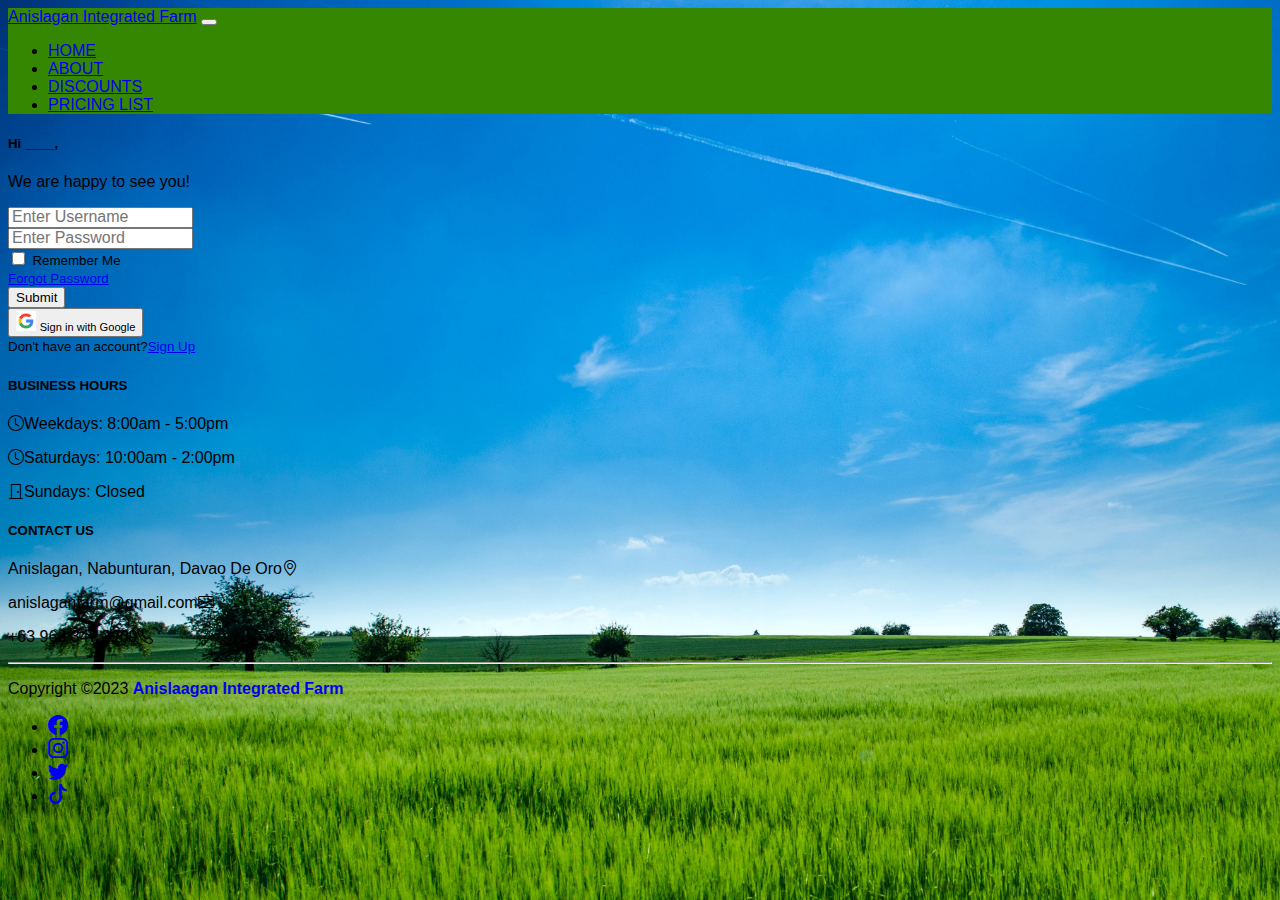
<file: signin.html>
<!DOCTYPE html>
<html lang="en">
<head>
    <meta charset="UTF-8">
    <meta name="viewport" content="width=device-width, initial-scale=1.0">
    <link rel="stylesheet" href="registration.css">
    <link href="https://cdn.jsdelivr.net/npm/bootstrap@5.3.2/dist/css/bootstrap.min.css" rel="stylesheet" integrity="sha384-T3c6CoIi6uLrA9TneNEoa7RxnatzjcDSCmG1MXxSR1GAsXEV/Dwwykc2MPK8M2HN" crossorigin="anonymous">
    <script src="https://cdn.jsdelivr.net/npm/bootstrap@5.3.2/dist/js/bootstrap.bundle.min.js" integrity="sha384-C6RzsynM9kWDrMNeT87bh95OGNyZPhcTNXj1NW7RuBCsyN/o0jlpcV8Qyq46cDfL" crossorigin="anonymous"></script>
    <link rel="stylesheet" href="https://cdn.jsdelivr.net/npm/bootstrap-icons@1.11.1/font/bootstrap-icons.css">
    <title>Registration | Sign In Page</title>
</head>
<body>

    <!-- Navigation Bar -->
    <nav class="navbar navbar-expand-lg fixed-top">
        <div class="container">
            <a href="index.html" class="navbar-brand text-white">Anislagan Integrated Farm</a>

            <button 
               class="navbar-toggler" 
               type="button" 
               data-bs-toggle="collapse" 
               data-bs-target="#navmenu">
               
               <span class="navbar-toggler-icon"></span>
            </button>

            <div class="collapse navbar-collapse" id="navmenu">
                <ul class="navbar-nav ms-auto">
                    <li class="nav-item">
                        <a href="index.html" class="nav-link text-white">HOME</a>
                    </li>
                    <li class="nav-item">
                        <a href="about.html" class="nav-link text-white">ABOUT</a>
                    </li>
                    <li class="nav-item">
                        <a href="discounts.html" class="nav-link text-white">DISCOUNTS</a>
                    </li>
                    <li class="nav-item">
                        <a href="pricinglist.html" class="nav-link text-white">PRICING LIST</a>
                    </li>
                </ul>
            </div>
        </div>
    </nav>


    <!-- Registration Form -->
      <section>
        <div class="container d-flex justify-content-center align-items-center min-vh-100">
            <div class="box-area border border-primary-subtle rounded-5 p-3 bg-white bg-opacity-50">
                
                  <!-- Form Validation .was validated -->
                    <form class="was-validated" action="index.html"> 
                    <div class="row align-items-center">
                        <div class="header-text mb-4">
                            <h5>Hi ____,</h5>
                            <p>We are happy to see you!</p>
                        </div>
                        <div class="input-group mb-3">
                            <input type="text" class="form-control form-control-lg bg-light bg-opacity-50 fs-6" placeholder="Enter Username" required>
                        </div>
                        <div class="input-group mb-1">
                            <input type="password" class="form-control form-control-lg bg-light bg-opacity-50 fs-6" placeholder="Enter Password" required>
                        </div>
                        <div class="input-group mb-5 d-flex justify-content-between">
                            <div class="form-check">
                            <input type="checkbox" class="form-check-input" id="formcheck">
                            <label for="formcheck" class="form-check-label text-secondary"><small>Remember Me</small></label>
                            </div>
                            <div>
                                <small><a href="#">Forgot Password</a></small>
                            </div>
                        </div>
                        <div class="input-group mb-3">
                            <button class="btn btn-lg btn-primary w-100 fs-6">Submit</button>
                        </div>
                    </div>
                  </form>
    
                  <!-- Outside of form validation | Sign in with Google-->
                  <form action="index.html">
                    <div class="input-group mb-3">
                      <button class="btn btn-lg btn-light w-100 fs-6">
                        <img src="G-logo.png" style="width: 20px;" class="me-2">
                        <small>Sign in with Google</small>
                      </button>
                    </div>
                  </form>
                
                <div class="row">
                    <small>Don't have an account?<a href="signup.html" class="ps-1">Sign Up</a></small>
                </div>
            </div>
        </div>
      </section>
    
    
    <!-- Footer -->
    <footer class="bg-dark text-white pt-5 pb-4">
        <div class="container text-center">
           <!-- upper section -->
           <div class="row">
             <!-- upper left -->
             <div class="text-start col-md-3 col-lg-3 col-xl-3 mx-auto mt-3">
                 <h5 class="mb-4 font-weight-bold text-success">BUSINESS HOURS</h5>
                 <p><i class="bi bi-clock pe-2"></i>Weekdays: 8:00am - 5:00pm</p> 
                 <p><i class="bi bi-clock pe-2"></i>Saturdays: 10:00am - 2:00pm</p>
                 <p><i class="bi bi-door-closed pe-2"></i>Sundays: Closed</p>
             </div>
             <!-- upper right --> 
             <div class="text-end col-md-3 col-lg-3 col-xl-3 mx-auto mt-3">
                 <h5 class="mb-4 font-weight-bold text-success">CONTACT US</h5>
                 <p>Anislagan, Nabunturan, Davao De Oro<i class="bi bi-geo-alt ps-2"></i></p>
                 <p>anislaganfarm@gmail.com<i class="bi bi-envelope ps-2"></i></p>
                 <p>+63 968 347 2209<i class="bi bi-telephone ps-2"></i></p>
              </div>
           </div>
         
           <hr class="mb-4">
           <!-- lower section -->
           <div class="row align-items-center">
             
             <div class="col-md-7 col-lg-8">
                  <p class="text-start"> Copyright &copy;2023 <a href="index.html" style="text-decoration: none;">
                     <strong class="text-success">Anislaagan Integrated Farm</strong></a></p>
             </div>
             
             <!-- Social Media Icons -->
             <div class="col-md-5 col-lg-4">
                <div class="text-end text-md-right">
                  
                 <ul class="list-unstyled list-inline">
                     <li class="list-inline-item">
                         <a href="#" class="btn-floating btn-sm text-white" style="font-size: 20px;"><i class="bi bi-facebook"></i></a>
                     </li>
                     <li class="list-inline-item">
                         <a href="#" class="btn-floating btn-sm text-white" style="font-size: 20px;"><i class="bi bi-instagram"></i></a>
                     </li>
                     <li class="list-inline-item">
                         <a href="#" class="btn-floating btn-sm text-white" style="font-size: 20px;"><i class="bi bi-twitter"></i></a>
                     </li>
                     <li class="list-inline-item">
                         <a href="#" class="btn-floating btn-sm text-white" style="font-size: 20px;"><i class="bi bi-tiktok"></i></a>
                     </li>
                  </ul>

                </div>
              </div>
            </div>
        </div>
     </footer>
    
</body>
</html>
</file>
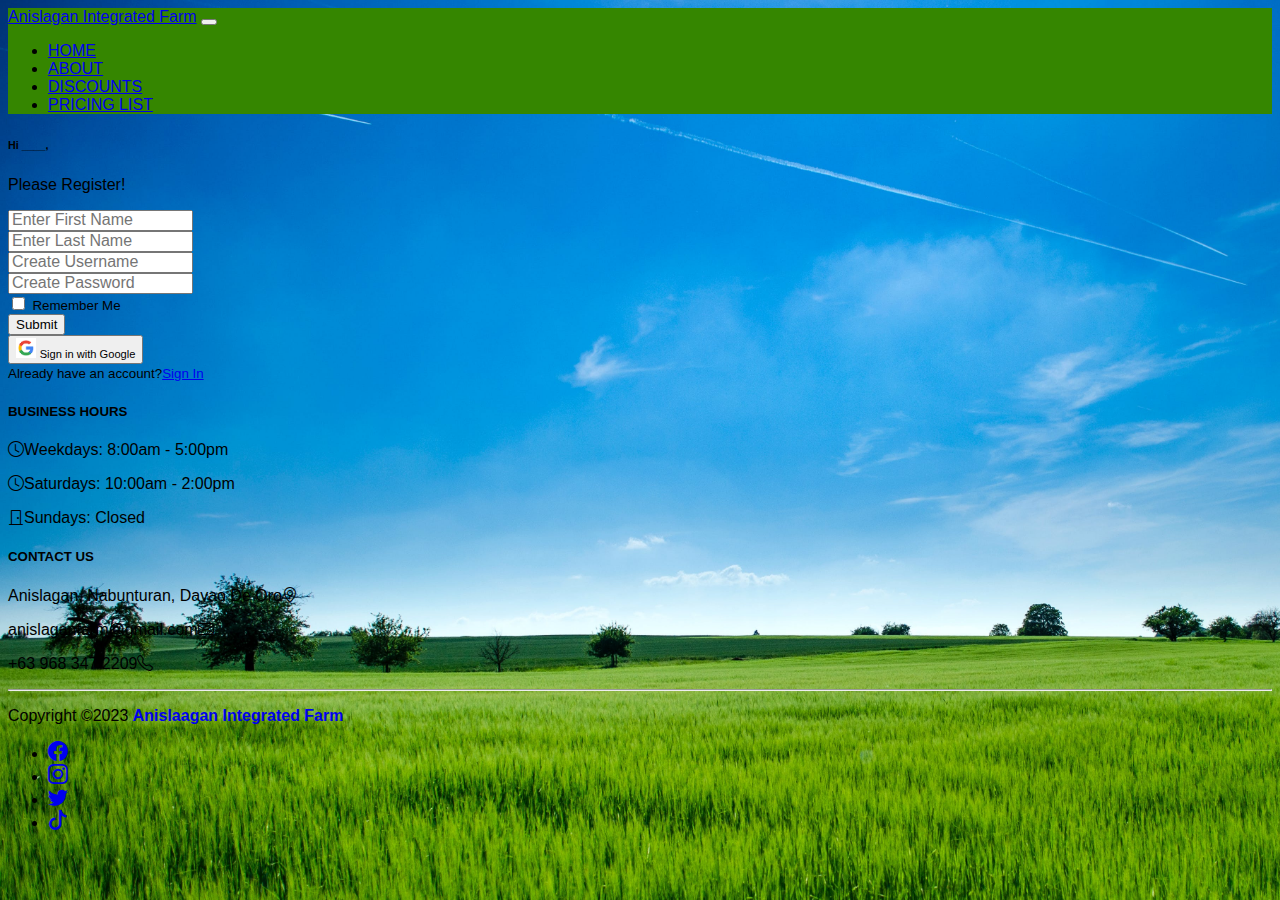
<file: signup.html>
<!DOCTYPE html>
<html lang="en">
<head>
    <meta charset="UTF-8">
    <meta name="viewport" content="width=device-width, initial-scale=1.0">
    <link rel="stylesheet" href="registration.css">
    <link href="https://cdn.jsdelivr.net/npm/bootstrap@5.3.2/dist/css/bootstrap.min.css" rel="stylesheet" integrity="sha384-T3c6CoIi6uLrA9TneNEoa7RxnatzjcDSCmG1MXxSR1GAsXEV/Dwwykc2MPK8M2HN" crossorigin="anonymous">
    <script src="https://cdn.jsdelivr.net/npm/bootstrap@5.3.2/dist/js/bootstrap.bundle.min.js" integrity="sha384-C6RzsynM9kWDrMNeT87bh95OGNyZPhcTNXj1NW7RuBCsyN/o0jlpcV8Qyq46cDfL" crossorigin="anonymous"></script>
    <link rel="stylesheet" href="https://cdn.jsdelivr.net/npm/bootstrap-icons@1.11.1/font/bootstrap-icons.css">
    <title>Registration | Sign In Page</title>
</head>
<body>

    <!-- Navigation Bar -->
    <nav class="navbar navbar-expand-lg fixed-top">
        <div class="container">
            <a href="index.html" class="navbar-brand text-white">Anislagan Integrated Farm</a>

            <button 
               class="navbar-toggler" 
               type="button" 
               data-bs-toggle="collapse" 
               data-bs-target="#navmenu">
               
               <span class="navbar-toggler-icon"></span>
            </button>

            <div class="collapse navbar-collapse" id="navmenu">
                <ul class="navbar-nav ms-auto">
                    <li class="nav-item">
                        <a href="index.html" class="nav-link text-white">HOME</a>
                    </li>
                    <li class="nav-item">
                        <a href="about.html" class="nav-link text-white">ABOUT</a>
                    </li>
                    <li class="nav-item">
                        <a href="discounts.html" class="nav-link text-white">DISCOUNTS</a>
                    </li>
                    <li class="nav-item">
                        <a href="pricinglist.html" class="nav-link text-white">PRICING LIST</a>
                    </li>
                </ul>
            </div>
        </div>
    </nav>


    <!-- Registration Form -->
      <section>
        <div class="container d-flex justify-content-center align-items-center min-vh-100">
            <div class="box-area border border-primary-subtle rounded-5 p-3 bg-white bg-opacity-50">
                
                  <!-- Form Validation .was validated -->
                    <form class="was-validated" action="signin.html"> 
                    <div class="row align-items-center">
                        <div class="header-text mb-3">
                            <h6>Hi ____,</h6>
                            <p>Please Register!</p>
                        </div>
                        <div class="input-group mb-2">
                            <input type="text" class="form-control form-control-lg bg-light bg-opacity-50 fs-6" placeholder="Enter First Name" required>
                        </div>
                        <div class="input-group mb-2">
                            <input type="text" class="form-control form-control-lg bg-light bg-opacity-50 fs-6" placeholder="Enter Last Name" required>
                        </div>
                        <div class="input-group mb-2">
                            <input type="text" class="form-control form-control-lg bg-light bg-opacity-50 fs-6" placeholder="Create Username" required>
                        </div>
                        <div class="input-group mb-1">
                            <input type="password" class="form-control form-control-lg bg-light bg-opacity-50 fs-6" placeholder="Create Password" required>
                        </div>
                        <div class="input-group mb-4 d-flex">
                            <div class="form-check">
                            <input type="checkbox" class="form-check-input" id="formcheck">
                            <label for="formcheck" class="form-check-label text-secondary"><small>Remember Me</small></label>
                            </div>
                        </div>
                        <div class="input-group mb-3">
                            <button class="btn btn-lg btn-primary w-100 fs-6">Submit</button>
                        </div>
                    </div>
                  </form>
    
                  <!-- Outside of form validation | Sign in with Google-->
                  <form action="index.html">
                  <div class="input-group mb-3">
                    <button class="btn btn-lg btn-light w-100 fs-6">
                        <img src="G-logo.png" style="width: 20px;" class="me-2">
                        <small>Sign in with Google</small>
                    </button>
                </div>
                 </form>
                 
                 <div class="row">
                    <small>Already have an account?<a href="signin.html" class="ps-1">Sign In</a></small>
                </div>
            </div>
        </div>
      </section>
    
    
    <!-- Footer -->
    <footer class="bg-dark text-white pt-5 pb-4">
        <div class="container text-center">
           <!-- upper section -->
           <div class="row">
             <!-- upper left -->
             <div class="text-start col-md-3 col-lg-3 col-xl-3 mx-auto mt-3">
                 <h5 class="mb-4 font-weight-bold text-success">BUSINESS HOURS</h5>
                 <p><i class="bi bi-clock pe-2"></i>Weekdays: 8:00am - 5:00pm</p> 
                 <p><i class="bi bi-clock pe-2"></i>Saturdays: 10:00am - 2:00pm</p>
                 <p><i class="bi bi-door-closed pe-2"></i>Sundays: Closed</p>
             </div>
             <!-- upper right --> 
             <div class="text-end col-md-3 col-lg-3 col-xl-3 mx-auto mt-3">
                 <h5 class="mb-4 font-weight-bold text-success">CONTACT US</h5>
                 <p>Anislagan, Nabunturan, Davao De Oro<i class="bi bi-geo-alt ps-2"></i></p>
                 <p>anislaganfarm@gmail.com<i class="bi bi-envelope ps-2"></i></p>
                 <p>+63 968 347 2209<i class="bi bi-telephone ps-2"></i></p>
              </div>
           </div>
         
           <hr class="mb-4">
           <!-- lower section -->
           <div class="row align-items-center">
             
             <div class="col-md-7 col-lg-8">
                  <p class="text-start"> Copyright &copy;2023 <a href="index.html" style="text-decoration: none;">
                     <strong class="text-success">Anislaagan Integrated Farm</strong></a></p>
             </div>
             
             <!-- Social Media Icons -->
             <div class="col-md-5 col-lg-4">
                <div class="text-end text-md-right">
                  
                 <ul class="list-unstyled list-inline">
                     <li class="list-inline-item">
                         <a href="#" class="btn-floating btn-sm text-white" style="font-size: 20px;"><i class="bi bi-facebook"></i></a>
                     </li>
                     <li class="list-inline-item">
                         <a href="#" class="btn-floating btn-sm text-white" style="font-size: 20px;"><i class="bi bi-instagram"></i></a>
                     </li>
                     <li class="list-inline-item">
                         <a href="#" class="btn-floating btn-sm text-white" style="font-size: 20px;"><i class="bi bi-twitter"></i></a>
                     </li>
                     <li class="list-inline-item">
                         <a href="#" class="btn-floating btn-sm text-white" style="font-size: 20px;"><i class="bi bi-tiktok"></i></a>
                     </li>
                  </ul>

                </div>
              </div>
            </div>
        </div>
     </footer>
    
</body>
</html>
</file>
<file: style.css>
/*-- Navigation Bar --*/
.navbar{
    background-color: #358600;
}

.nav-link:hover{
    background-color: white;
    color: black !important;
}

/*-- Carousel Slogan --*/
.slogan{
    position: absolute;
    bottom: 0;
    left: 0;
    right: 0;
    padding-bottom: 50px;
    text-shadow: 2px 2px 4px black;
}

/*-- Carousel Photos --*/
.photos{
    height: 680px;
    object-fit: cover;
}

/*-- Carousel Button --*/
.cust{
    background-color: #63C132;
}

/*-- Newsletter Section --*/
@media (min-width: 768px){
    .news-input{width:50%;}
}

.newsletter{
    background-color: #855044;
}

/*-- Other Body Content --*/
.care{
    background-size: cover;
    background-position: bottom;
    min-height: 80vh;
    position: relative;
    text-shadow: 2px 2px 4px #233329;
    text-justify: auto;
}
</file>
<file: about.css>
/*-- Navigation Bar --*/
.navbar{
    background-color: #358600;
}

.nav-link:hover{
    background-color: white;
    color: black !important;
}

/*-- About Us --*/
.about{
    background-size: cover;
    background-position: top;
    min-height: 40vh;
    position: relative;
    text-justify: auto;
}

.banner{
    background-color: rgba(0, 0, 0, 0.4);
}


/*-- Other Body Content --*/
.care{
    background-size: cover;
    background-position: bottom;
    min-height: 80vh;
    position: relative;
    text-shadow: 2px 2px 4px #233329;
    text-justify: auto;
}

/*-- Newsletter Section --*/
.newsletter{
    background-color: #855044;
}

@media (min-width: 768px){
    .news-input{width:50%;}
}
</file>
<file: discounts.css>
/*-- Navigation Bar --*/
.navbar{
    background-color: #358600;
}

.nav-link:hover{
    background-color: white;
    color: black !important;
}

/*-- Discounts --*/
.discount{
    background-size: cover;
    background-position: center;
    min-height: 40vh;
    position: relative;
    text-justify: auto;
}

.banner{
    background-color: rgba(0, 0, 0, 0.4);
}

/*-- Product Content --*/
.discount .text-inform{
    padding: 80px;
}

.text-inform h5{
    color: #63C132;
}

/*-- Newsletter Section --*/
.newsletter{
    background-color: #855044;
}

@media (min-width: 768px){
    .news-input{width:50%;}
}
</file>
<file: pricinglist.css>
/*-- Navigation Bar --*/
.navbar{
    background-color: #358600;
}

.nav-link:hover{
    background-color: white;
    color: black !important;
}

/*-- Pricing list --*/
.price{
    background-size: cover;
    background-position: top;
    min-height: 40vh;
    position: relative;
    text-justify: auto;
}

.banner{
    background-color: rgba(0, 0, 0, 0.4);
}

/*-- Products --*/
.custom-bg{
    height: 320px;
    background: #7dbe7e98;
}

.custom-footer{
    background-color: transparent;
    border: none;
}

/*-- Newsletter Section --*/
.newsletter{
    background-color: #855044;
}

@media (min-width: 768px){
    .news-input{width:50%;}
}
</file>
<file: products.css>
/*-- Navigation Bar --*/
.navbar{
    background-color: #358600;
}

.nav-link:hover{
    background-color: white;
    color: black !important;
}

/*-- Our Products --*/
.product{
    background-size: cover;
    background-position: center;
    min-height: 40vh;
    position: relative;
    text-justify: auto;
}

.banner{
    background-color: rgba(0, 0, 0, 0.4);
}

/*-- Product Content --*/
.product .text-inform{
    padding: 105px;
}

.text-inform h5{
    color: #63C132;
}

/*-- Newsletter Section --*/
.newsletter{
    background-color: #855044;
}

@media (min-width: 768px){
    .news-input{width:50%;}
}

@media (max-width: 768px){
    section.product{text-align: center;}
}

@media (max-width: 320px){
    section.product{text-align: center;}
}
</file>
<file: registration.css>
/*-- Navigation Bar --*/
.navbar{
    background-color: #358600;
}

.nav-link:hover{
    background-color: white;
    color: black !important;
}

/*-- Fixed Background Image --*/
body{
    font-family: Arial, Helvetica, sans-serif;
    background-image: url("Images/bg-image.jpg");
    background-size: cover;
    background-repeat: no-repeat;
    background-attachment: fixed;
}

/*-- Registration Form --*/
.box-area{
    width: 500px;
}

::placeholder{
    font-size: 16px;
}

@media only screen and (max-width: 768px){
    .box-area{margin: 0 10px;}

}

@media only screen and (max-width: 375px){
    .box-area{width: 320px; margin: 0px; margin-bottom: 2px;}

}
</file>
